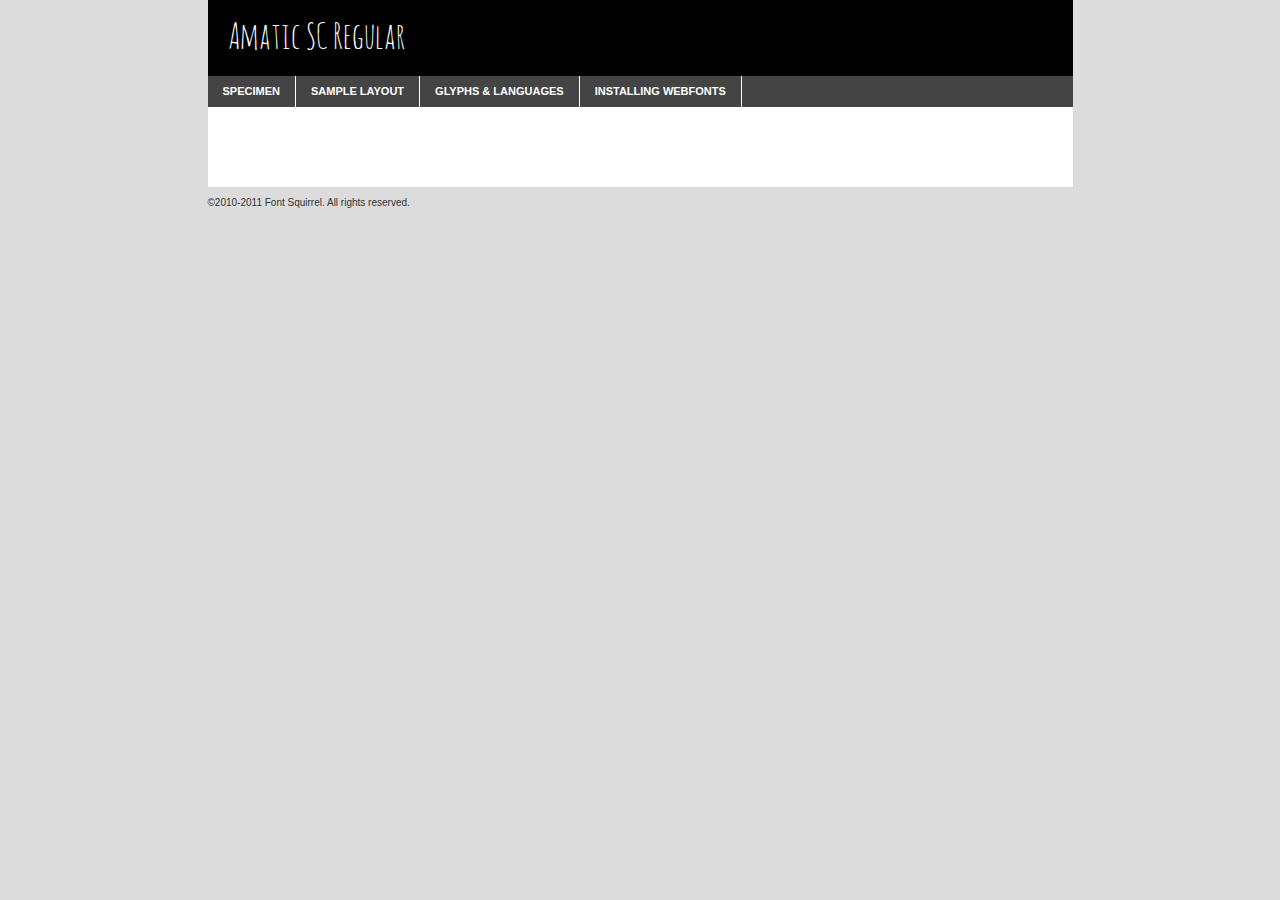
<file: fonts/amaticsc-regular-demo.html>
<!DOCTYPE html PUBLIC "-//W3C//DTD XHTML 1.0 Transitional//EN"
	"http://www.w3.org/TR/xhtml1/DTD/xhtml1-transitional.dtd">

<html xmlns="http://www.w3.org/1999/xhtml" xml:lang="en" lang="en">
<head>
	<meta http-equiv="Content-Type" content="text/html; charset=utf-8" />
	<script src="http://ajax.googleapis.com/ajax/libs/jquery/1.7.2/jquery.min.js" type="text/javascript" charset="utf-8"></script>
	<script src="specimen_files/easytabs.js" type="text/javascript" charset="utf-8"></script>
	<link rel="stylesheet" href="specimen_files/specimen_stylesheet.css" type="text/css" charset="utf-8" />
	<link rel="stylesheet" href="stylesheet.css" type="text/css" charset="utf-8" />

	<style type="text/css">
					body{
				font-family: 'amatic_scregular';
							}
		</style>

	<title>Amatic SC Regular Specimen</title>
	
	
	<script type="text/javascript" charset="utf-8">
		$(document).ready(function() {
			$('#container').easyTabs({defaultContent:1});
		});
	</script>
</head>

<body>
<div id="container">
	<div id="header">
		Amatic SC Regular	</div>
	<ul class="tabs">
		<li><a href="#specimen">Specimen</a></li>
		<li><a href="#layout">Sample Layout</a></li>
				<li><a href="#glyphs">Glyphs &amp; Languages</a></li>
		<li><a href="#installing">Installing Webfonts</a></li>
		
	</ul>
	
	<div id="main_content">

		
			<div id="specimen">
		
				<div class="section">
					<div class="grid12 firstcol">
						<div class="huge">AaBb</div>
					</div>
				</div>
		
				<div class="section">
					<div class="glyph_range">A&#x200B;B&#x200b;C&#x200b;D&#x200b;E&#x200b;F&#x200b;G&#x200b;H&#x200b;I&#x200b;J&#x200b;K&#x200b;L&#x200b;M&#x200b;N&#x200b;O&#x200b;P&#x200b;Q&#x200b;R&#x200b;S&#x200b;T&#x200b;U&#x200b;V&#x200b;W&#x200b;X&#x200b;Y&#x200b;Z&#x200b;a&#x200b;b&#x200b;c&#x200b;d&#x200b;e&#x200b;f&#x200b;g&#x200b;h&#x200b;i&#x200b;j&#x200b;k&#x200b;l&#x200b;m&#x200b;n&#x200b;o&#x200b;p&#x200b;q&#x200b;r&#x200b;s&#x200b;t&#x200b;u&#x200b;v&#x200b;w&#x200b;x&#x200b;y&#x200b;z&#x200b;1&#x200b;2&#x200b;3&#x200b;4&#x200b;5&#x200b;6&#x200b;7&#x200b;8&#x200b;9&#x200b;0&#x200b;&amp;&#x200b;.&#x200b;,&#x200b;?&#x200b;!&#x200b;&#64;&#x200b;(&#x200b;)&#x200b;#&#x200b;$&#x200b;%&#x200b;*&#x200b;+&#x200b;-&#x200b;=&#x200b;:&#x200b;;</div>
				</div>
				<div class="section">
					<div class="grid12 firstcol">
						<table class="sample_table">
							<tr><td>10</td><td class="size10">abcdefghijklmnopqrstuvwxyzABCDEFGHIJKLMNOPQRSTUVWXYZ0123456789abcdefghijklmnopqrstuvwxyzABCDEFGHIJKLMNOPQRSTUVWXYZ0123456789abcdefghijklmnopqrstuvwxyzABCDEFGHIJKLMNOPQRSTUVWXYZ</td></tr>
							<tr><td>11</td><td class="size11">abcdefghijklmnopqrstuvwxyzABCDEFGHIJKLMNOPQRSTUVWXYZ0123456789abcdefghijklmnopqrstuvwxyzABCDEFGHIJKLMNOPQRSTUVWXYZ0123456789abcdefghijklmnopqrstuvwxyzABCDEFGHIJKLMNOPQRSTUVWXYZ</td></tr>
							<tr><td>12</td><td class="size12">abcdefghijklmnopqrstuvwxyzABCDEFGHIJKLMNOPQRSTUVWXYZ0123456789abcdefghijklmnopqrstuvwxyzABCDEFGHIJKLMNOPQRSTUVWXYZ0123456789abcdefghijklmnopqrstuvwxyzABCDEFGHIJKLMNOPQRSTUVWXYZ</td></tr>
							<tr><td>13</td><td class="size13">abcdefghijklmnopqrstuvwxyzABCDEFGHIJKLMNOPQRSTUVWXYZ0123456789abcdefghijklmnopqrstuvwxyzABCDEFGHIJKLMNOPQRSTUVWXYZ0123456789abcdefghijklmnopqrstuvwxyzABCDEFGHIJKLMNOPQRSTUVWXYZ</td></tr>
							<tr><td>14</td><td class="size14">abcdefghijklmnopqrstuvwxyzABCDEFGHIJKLMNOPQRSTUVWXYZ0123456789abcdefghijklmnopqrstuvwxyzABCDEFGHIJKLMNOPQRSTUVWXYZ0123456789abcdefghijklmnopqrstuvwxyzABCDEFGHIJKLMNOPQRSTUVWXYZ</td></tr>
							<tr><td>16</td><td class="size16">abcdefghijklmnopqrstuvwxyzABCDEFGHIJKLMNOPQRSTUVWXYZ0123456789abcdefghijklmnopqrstuvwxyzABCDEFGHIJKLMNOPQRSTUVWXYZ</td></tr>
							<tr><td>18</td><td class="size18">abcdefghijklmnopqrstuvwxyzABCDEFGHIJKLMNOPQRSTUVWXYZ0123456789abcdefghijklmnopqrstuvwxyzABCDEFGHIJKLMNOPQRSTUVWXYZ</td></tr>
							<tr><td>20</td><td class="size20">abcdefghijklmnopqrstuvwxyzABCDEFGHIJKLMNOPQRSTUVWXYZ0123456789abcdefghijklmnopqrstuvwxyzABCDEFGHIJKLMNOPQRSTUVWXYZ</td></tr>
							<tr><td>24</td><td class="size24">abcdefghijklmnopqrstuvwxyzABCDEFGHIJKLMNOPQRSTUVWXYZ0123456789abcdefghijklmnopqrstuvwxyzABCDEFGHIJKLMNOPQRSTUVWXYZ</td></tr>
							<tr><td>30</td><td class="size30">abcdefghijklmnopqrstuvwxyzABCDEFGHIJKLMNOPQRSTUVWXYZ0123456789abcdefghijklmnopqrstuvwxyzABCDEFGHIJKLMNOPQRSTUVWXYZ</td></tr>
							<tr><td>36</td><td class="size36">abcdefghijklmnopqrstuvwxyzABCDEFGHIJKLMNOPQRSTUVWXYZ0123456789abcdefghijklmnopqrstuvwxyzABCDEFGHIJKLMNOPQRSTUVWXYZ</td></tr>
							<tr><td>48</td><td class="size48">abcdefghijklmnopqrstuvwxyzABCDEFGHIJKLMNOPQRSTUVWXYZ0123456789abcdefghijklmnopqrstuvwxyzABCDEFGHIJKLMNOPQRSTUVWXYZ</td></tr>
							<tr><td>60</td><td class="size60">abcdefghijklmnopqrstuvwxyzABCDEFGHIJKLMNOPQRSTUVWXYZ0123456789abcdefghijklmnopqrstuvwxyzABCDEFGHIJKLMNOPQRSTUVWXYZ</td></tr>
							<tr><td>72</td><td class="size72">abcdefghijklmnopqrstuvwxyzABCDEFGHIJKLMNOPQRSTUVWXYZ0123456789abcdefghijklmnopqrstuvwxyzABCDEFGHIJKLMNOPQRSTUVWXYZ</td></tr>
							<tr><td>90</td><td class="size90">abcdefghijklmnopqrstuvwxyzABCDEFGHIJKLMNOPQRSTUVWXYZ0123456789abcdefghijklmnopqrstuvwxyzABCDEFGHIJKLMNOPQRSTUVWXYZ</td></tr>
						</table>
				
					</div>
			
				</div>
		
		
		
								<div class="section" id="bodycomparison">


										<div id="xheight">
				<div class="fontbody">&#x25FC;&#x25FC;&#x25FC;&#x25FC;&#x25FC;&#x25FC;&#x25FC;&#x25FC;&#x25FC;&#x25FC;&#x25FC;&#x25FC;&#x25FC;&#x25FC;&#x25FC;&#x25FC;&#x25FC;&#x25FC;&#x25FC;&#x25FC;&#x25FC;&#x25FC;&#x25FC;&#x25FC;&#x25FC;&#x25FC;&#x25FC;&#x25FC;&#x25FC;&#x25FC;&#x25FC;&#x25FC;&#x25FC;&#x25FC;&#x25FC;&#x25FC;&#x25FC;&#x25FC;&#x25FC;&#x25FC;&#x25FC;&#x25FC;&#x25FC;&#x25FC;&#x25FC;&#x25FC;&#x25FC;&#x25FC;&#x25FC;&#x25FC;&#x25FC;&#x25FC;&#x25FC;&#x25FC;&#x25FC;&#x25FC;&#x25FC;&#x25FC;&#x25FC;&#x25FC;&#x25FC;&#x25FC;&#x25FC;&#x25FC;&#x25FC;&#x25FC;&#x25FC;&#x25FC;&#x25FC;&#x25FC;&#x25FC;&#x25FC;&#x25FC;&#x25FC;&#x25FC;&#x25FC;&#x25FC;&#x25FC;&#x25FC;&#x25FC;&#x25FC;&#x25FC;&#x25FC;&#x25FC;&#x25FC;&#x25FC;&#x25FC;&#x25FC;&#x25FC;&#x25FC;&#x25FC;&#x25FC;&#x25FC;&#x25FC;&#x25FC;&#x25FC;&#x25FC;&#x25FC;&#x25FC;body</div><div class="arialbody">body</div><div class="verdanabody">body</div><div class="georgiabody">body</div></div>
										<div class="fontbody" style="z-index:1">
											body<span>Amatic SC Regular</span>
										</div>
										<div class="arialbody" style="z-index:1">
											body<span>Arial</span>
										</div>
										<div class="verdanabody" style="z-index:1">
											body<span>Verdana</span>
										</div>
										<div class="georgiabody" style="z-index:1">
											body<span>Georgia</span>
										</div>



								</div>
		
		
				<div class="section psample psample_row1" id="">
					
					<div class="grid2 firstcol">
						<p class="size10"><span>10.</span>Aenean lacinia bibendum nulla sed consectetur. Fusce dapibus, tellus ac cursus commodo, tortor mauris condimentum nibh, ut fermentum massa justo sit amet risus. Nullam id dolor id nibh ultricies vehicula ut id elit. Cum sociis natoque penatibus et magnis dis parturient montes, nascetur ridiculus mus. Nulla vitae elit libero, a pharetra augue.</p>
			
					</div>
					<div class="grid3">
						<p class="size11"><span>11.</span>Aenean lacinia bibendum nulla sed consectetur. Fusce dapibus, tellus ac cursus commodo, tortor mauris condimentum nibh, ut fermentum massa justo sit amet risus. Nullam id dolor id nibh ultricies vehicula ut id elit. Cum sociis natoque penatibus et magnis dis parturient montes, nascetur ridiculus mus. Nulla vitae elit libero, a pharetra augue.</p>
			
					</div>
					<div class="grid3">
						<p class="size12"><span>12.</span>Aenean lacinia bibendum nulla sed consectetur. Fusce dapibus, tellus ac cursus commodo, tortor mauris condimentum nibh, ut fermentum massa justo sit amet risus. Nullam id dolor id nibh ultricies vehicula ut id elit. Cum sociis natoque penatibus et magnis dis parturient montes, nascetur ridiculus mus. Nulla vitae elit libero, a pharetra augue.</p>
			
					</div>
					<div class="grid4">
						<p class="size13"><span>13.</span>Aenean lacinia bibendum nulla sed consectetur. Fusce dapibus, tellus ac cursus commodo, tortor mauris condimentum nibh, ut fermentum massa justo sit amet risus. Nullam id dolor id nibh ultricies vehicula ut id elit. Cum sociis natoque penatibus et magnis dis parturient montes, nascetur ridiculus mus. Nulla vitae elit libero, a pharetra augue.</p>
			
					</div>
					<div class="white_blend"></div>
					
				</div>
				<div class="section psample psample_row2" id="">
					<div class="grid3 firstcol">
						<p class="size14"><span>14.</span>Aenean lacinia bibendum nulla sed consectetur. Fusce dapibus, tellus ac cursus commodo, tortor mauris condimentum nibh, ut fermentum massa justo sit amet risus. Nullam id dolor id nibh ultricies vehicula ut id elit. Cum sociis natoque penatibus et magnis dis parturient montes, nascetur ridiculus mus. Nulla vitae elit libero, a pharetra augue.</p>
			
					</div>
					<div class="grid4">
						<p class="size16"><span>16.</span>Aenean lacinia bibendum nulla sed consectetur. Fusce dapibus, tellus ac cursus commodo, tortor mauris condimentum nibh, ut fermentum massa justo sit amet risus. Nullam id dolor id nibh ultricies vehicula ut id elit. Cum sociis natoque penatibus et magnis dis parturient montes, nascetur ridiculus mus. Nulla vitae elit libero, a pharetra augue.</p>
			
					</div>
					<div class="grid5">
						<p class="size18"><span>18.</span>Aenean lacinia bibendum nulla sed consectetur. Fusce dapibus, tellus ac cursus commodo, tortor mauris condimentum nibh, ut fermentum massa justo sit amet risus. Nullam id dolor id nibh ultricies vehicula ut id elit. Cum sociis natoque penatibus et magnis dis parturient montes, nascetur ridiculus mus. Nulla vitae elit libero, a pharetra augue.</p>
			
					</div>

					<div class="white_blend"></div>

				</div>
				
				<div class="section psample psample_row3" id="">
					<div class="grid5 firstcol">
						<p class="size20"><span>20.</span>Aenean lacinia bibendum nulla sed consectetur. Fusce dapibus, tellus ac cursus commodo, tortor mauris condimentum nibh, ut fermentum massa justo sit amet risus. Nullam id dolor id nibh ultricies vehicula ut id elit. Cum sociis natoque penatibus et magnis dis parturient montes, nascetur ridiculus mus. Nulla vitae elit libero, a pharetra augue.</p>
					</div>
					<div class="grid7">
						<p class="size24"><span>24.</span>Aenean lacinia bibendum nulla sed consectetur. Fusce dapibus, tellus ac cursus commodo, tortor mauris condimentum nibh, ut fermentum massa justo sit amet risus. Nullam id dolor id nibh ultricies vehicula ut id elit. Cum sociis natoque penatibus et magnis dis parturient montes, nascetur ridiculus mus. Nulla vitae elit libero, a pharetra augue.</p>
					</div>
					
					<div class="white_blend"></div>
					
				</div>
				
				<div class="section psample psample_row4" id="">
					<div class="grid12 firstcol">
						<p class="size30"><span>30.</span>Aenean lacinia bibendum nulla sed consectetur. Fusce dapibus, tellus ac cursus commodo, tortor mauris condimentum nibh, ut fermentum massa justo sit amet risus. Nullam id dolor id nibh ultricies vehicula ut id elit. Cum sociis natoque penatibus et magnis dis parturient montes, nascetur ridiculus mus. Nulla vitae elit libero, a pharetra augue.</p>
					</div>
					<div class="white_blend"></div>
					
				</div>
				
				
				
				<div class="section psample psample_row1 fullreverse">
					<div class="grid2 firstcol">
						<p class="size10"><span>10.</span>Aenean lacinia bibendum nulla sed consectetur. Fusce dapibus, tellus ac cursus commodo, tortor mauris condimentum nibh, ut fermentum massa justo sit amet risus. Nullam id dolor id nibh ultricies vehicula ut id elit. Cum sociis natoque penatibus et magnis dis parturient montes, nascetur ridiculus mus. Nulla vitae elit libero, a pharetra augue.</p>
			
					</div>
					<div class="grid3">
						<p class="size11"><span>11.</span>Aenean lacinia bibendum nulla sed consectetur. Fusce dapibus, tellus ac cursus commodo, tortor mauris condimentum nibh, ut fermentum massa justo sit amet risus. Nullam id dolor id nibh ultricies vehicula ut id elit. Cum sociis natoque penatibus et magnis dis parturient montes, nascetur ridiculus mus. Nulla vitae elit libero, a pharetra augue.</p>
			
					</div>
					<div class="grid3">
						<p class="size12"><span>12.</span>Aenean lacinia bibendum nulla sed consectetur. Fusce dapibus, tellus ac cursus commodo, tortor mauris condimentum nibh, ut fermentum massa justo sit amet risus. Nullam id dolor id nibh ultricies vehicula ut id elit. Cum sociis natoque penatibus et magnis dis parturient montes, nascetur ridiculus mus. Nulla vitae elit libero, a pharetra augue.</p>
			
					</div>
					<div class="grid4">
						<p class="size13"><span>13.</span>Aenean lacinia bibendum nulla sed consectetur. Fusce dapibus, tellus ac cursus commodo, tortor mauris condimentum nibh, ut fermentum massa justo sit amet risus. Nullam id dolor id nibh ultricies vehicula ut id elit. Cum sociis natoque penatibus et magnis dis parturient montes, nascetur ridiculus mus. Nulla vitae elit libero, a pharetra augue.</p>
			
					</div>
					<div class="black_blend"></div>
					
				</div>
				
				<div class="section psample psample_row2 fullreverse">
					<div class="grid3 firstcol">
						<p class="size14"><span>14.</span>Aenean lacinia bibendum nulla sed consectetur. Fusce dapibus, tellus ac cursus commodo, tortor mauris condimentum nibh, ut fermentum massa justo sit amet risus. Nullam id dolor id nibh ultricies vehicula ut id elit. Cum sociis natoque penatibus et magnis dis parturient montes, nascetur ridiculus mus. Nulla vitae elit libero, a pharetra augue.</p>
			
					</div>
					<div class="grid4">
						<p class="size16"><span>16.</span>Aenean lacinia bibendum nulla sed consectetur. Fusce dapibus, tellus ac cursus commodo, tortor mauris condimentum nibh, ut fermentum massa justo sit amet risus. Nullam id dolor id nibh ultricies vehicula ut id elit. Cum sociis natoque penatibus et magnis dis parturient montes, nascetur ridiculus mus. Nulla vitae elit libero, a pharetra augue.</p>
			
					</div>
					<div class="grid5">
						<p class="size18"><span>18.</span>Aenean lacinia bibendum nulla sed consectetur. Fusce dapibus, tellus ac cursus commodo, tortor mauris condimentum nibh, ut fermentum massa justo sit amet risus. Nullam id dolor id nibh ultricies vehicula ut id elit. Cum sociis natoque penatibus et magnis dis parturient montes, nascetur ridiculus mus. Nulla vitae elit libero, a pharetra augue.</p>
			
					</div>
					<div class="black_blend"></div>

				</div>
				
				<div class="section psample fullreverse psample_row3" id="">
					<div class="grid5 firstcol">
						<p class="size20"><span>20.</span>Aenean lacinia bibendum nulla sed consectetur. Fusce dapibus, tellus ac cursus commodo, tortor mauris condimentum nibh, ut fermentum massa justo sit amet risus. Nullam id dolor id nibh ultricies vehicula ut id elit. Cum sociis natoque penatibus et magnis dis parturient montes, nascetur ridiculus mus. Nulla vitae elit libero, a pharetra augue.</p>
					</div>
					<div class="grid7">
						<p class="size24"><span>24.</span>Aenean lacinia bibendum nulla sed consectetur. Fusce dapibus, tellus ac cursus commodo, tortor mauris condimentum nibh, ut fermentum massa justo sit amet risus. Nullam id dolor id nibh ultricies vehicula ut id elit. Cum sociis natoque penatibus et magnis dis parturient montes, nascetur ridiculus mus. Nulla vitae elit libero, a pharetra augue.</p>
					</div>
					
					<div class="black_blend"></div>
					
				</div>
				
				<div class="section psample fullreverse psample_row4" id="" style="border-bottom: 20px #000 solid;">
					<div class="grid12 firstcol">
						<p class="size30"><span>30.</span>Aenean lacinia bibendum nulla sed consectetur. Fusce dapibus, tellus ac cursus commodo, tortor mauris condimentum nibh, ut fermentum massa justo sit amet risus. Nullam id dolor id nibh ultricies vehicula ut id elit. Cum sociis natoque penatibus et magnis dis parturient montes, nascetur ridiculus mus. Nulla vitae elit libero, a pharetra augue.</p>
					</div>
					<div class="black_blend"></div>
					
				</div>
				
				
				
				
			</div>
			
			<div id="layout">
				
				<div class="section">
					
					<div class="grid12 firstcol">
						<h1>Lorem Ipsum Dolor</h1>
						<h2>Etiam porta sem malesuada magna mollis euismod</h2>
						
						<p class="byline">By <a href="#link">Aenean Lacinia</a></p>
					</div>
				</div>
				<div class="section">
					<div class="grid8 firstcol">
						<p class="large">Donec sed odio dui. Morbi leo risus, porta ac consectetur ac, vestibulum at eros. Fusce dapibus, tellus ac cursus commodo, tortor mauris condimentum nibh, ut fermentum massa justo sit amet risus. </p>

						
						<h3>Pellentesque ornare sem</h3>

						<p>Maecenas sed diam eget risus varius blandit sit amet non magna. Maecenas faucibus mollis interdum. Donec ullamcorper nulla non metus auctor fringilla. Nullam id dolor id nibh ultricies vehicula ut id elit. Nullam id dolor id nibh ultricies vehicula ut id elit. </p>

						<p>Aenean eu leo quam. Pellentesque ornare sem lacinia quam venenatis vestibulum. Lorem ipsum dolor sit amet, consectetur adipiscing elit. Cum sociis natoque penatibus et magnis dis parturient montes, nascetur ridiculus mus. </p>

						<p>Nulla vitae elit libero, a pharetra augue. Praesent commodo cursus magna, vel scelerisque nisl consectetur et. Aenean lacinia bibendum nulla sed consectetur. </p>

						<p>Nullam quis risus eget urna mollis ornare vel eu leo. Nullam quis risus eget urna mollis ornare vel eu leo. Maecenas sed diam eget risus varius blandit sit amet non magna. Donec ullamcorper nulla non metus auctor fringilla. </p>

						<h3>Cras mattis consectetur</h3>

						<p>Aenean eu leo quam. Pellentesque ornare sem lacinia quam venenatis vestibulum. Aenean lacinia bibendum nulla sed consectetur. Integer posuere erat a ante venenatis dapibus posuere velit aliquet. Cras mattis consectetur purus sit amet fermentum. </p>

						<p>Nullam id dolor id nibh ultricies vehicula ut id elit. Nullam quis risus eget urna mollis ornare vel eu leo. Cras mattis consectetur purus sit amet fermentum.</p>
					</div>
					
					<div class="grid4 sidebar">
						
						<div class="box reverse">
							<p class="last">Nullam quis risus eget urna mollis ornare vel eu leo. Donec ullamcorper nulla non metus auctor fringilla. Cras mattis consectetur purus sit amet fermentum. Sed posuere consectetur est at lobortis. Lorem ipsum dolor sit amet, consectetur adipiscing elit. </p>
						</div>
						
						<p class="caption">Maecenas sed diam eget risus varius.</p>

						<p>Vestibulum id ligula porta felis euismod semper. Integer posuere erat a ante venenatis dapibus posuere velit aliquet. Vestibulum id ligula porta felis euismod semper. Sed posuere consectetur est at lobortis. Maecenas sed diam eget risus varius blandit sit amet non magna. Fusce dapibus, tellus ac cursus commodo, tortor mauris condimentum nibh, ut fermentum massa justo sit amet risus. </p>

					

						<p>Duis mollis, est non commodo luctus, nisi erat porttitor ligula, eget lacinia odio sem nec elit. Aenean lacinia bibendum nulla sed consectetur. Vivamus sagittis lacus vel augue laoreet rutrum faucibus dolor auctor. Aenean lacinia bibendum nulla sed consectetur. Nullam quis risus eget urna mollis ornare vel eu leo. </p>

						<p>Praesent commodo cursus magna, vel scelerisque nisl consectetur et. Donec ullamcorper nulla non metus auctor fringilla. Maecenas faucibus mollis interdum. Fusce dapibus, tellus ac cursus commodo, tortor mauris condimentum nibh, ut fermentum massa justo sit amet risus. </p>

					</div>
				</div>
				
			</div>


			



		<div id="glyphs">
			<div class="section">
				<div class="grid12 firstcol">
			
				<h1>Language Support</h1>
				<p>The subset of Amatic SC Regular in this kit supports the following languages:<br />
			
					Albanian, Basque, Breton, Chamorro, Danish, Dutch, English, Faroese, Finnish, French, Frisian, Galician, German, Icelandic, Italian, Malagasy, Norwegian, Portuguese, Spanish, Swedish				</p>
				<h1>Glyph Chart</h1>
				<p>The subset of Amatic SC Regular in this kit includes all the glyphs listed below. Unicode entities are included above each glyph to help you insert individual characters into your layout.</p>
				<div id="glyph_chart">
			
																														 <div><p>&amp;#13;</p>&#13;</div>
																				 <div><p>&amp;#32;</p>&#32;</div>
																				 <div><p>&amp;#33;</p>&#33;</div>
																				 <div><p>&amp;#34;</p>&#34;</div>
																				 <div><p>&amp;#35;</p>&#35;</div>
																				 <div><p>&amp;#36;</p>&#36;</div>
																				 <div><p>&amp;#37;</p>&#37;</div>
																				 <div><p>&amp;#38;</p>&#38;</div>
																				 <div><p>&amp;#39;</p>&#39;</div>
																				 <div><p>&amp;#40;</p>&#40;</div>
																				 <div><p>&amp;#41;</p>&#41;</div>
																				 <div><p>&amp;#42;</p>&#42;</div>
																				 <div><p>&amp;#43;</p>&#43;</div>
																				 <div><p>&amp;#44;</p>&#44;</div>
																				 <div><p>&amp;#45;</p>&#45;</div>
																				 <div><p>&amp;#46;</p>&#46;</div>
																				 <div><p>&amp;#47;</p>&#47;</div>
																				 <div><p>&amp;#48;</p>&#48;</div>
																				 <div><p>&amp;#49;</p>&#49;</div>
																				 <div><p>&amp;#50;</p>&#50;</div>
																				 <div><p>&amp;#51;</p>&#51;</div>
																				 <div><p>&amp;#52;</p>&#52;</div>
																				 <div><p>&amp;#53;</p>&#53;</div>
																				 <div><p>&amp;#54;</p>&#54;</div>
																				 <div><p>&amp;#55;</p>&#55;</div>
																				 <div><p>&amp;#56;</p>&#56;</div>
																				 <div><p>&amp;#57;</p>&#57;</div>
																				 <div><p>&amp;#58;</p>&#58;</div>
																				 <div><p>&amp;#59;</p>&#59;</div>
																				 <div><p>&amp;#60;</p>&#60;</div>
																				 <div><p>&amp;#61;</p>&#61;</div>
																				 <div><p>&amp;#62;</p>&#62;</div>
																				 <div><p>&amp;#63;</p>&#63;</div>
																				 <div><p>&amp;#64;</p>&#64;</div>
																				 <div><p>&amp;#65;</p>&#65;</div>
																				 <div><p>&amp;#66;</p>&#66;</div>
																				 <div><p>&amp;#67;</p>&#67;</div>
																				 <div><p>&amp;#68;</p>&#68;</div>
																				 <div><p>&amp;#69;</p>&#69;</div>
																				 <div><p>&amp;#70;</p>&#70;</div>
																				 <div><p>&amp;#71;</p>&#71;</div>
																				 <div><p>&amp;#72;</p>&#72;</div>
																				 <div><p>&amp;#73;</p>&#73;</div>
																				 <div><p>&amp;#74;</p>&#74;</div>
																				 <div><p>&amp;#75;</p>&#75;</div>
																				 <div><p>&amp;#76;</p>&#76;</div>
																				 <div><p>&amp;#77;</p>&#77;</div>
																				 <div><p>&amp;#78;</p>&#78;</div>
																				 <div><p>&amp;#79;</p>&#79;</div>
																				 <div><p>&amp;#80;</p>&#80;</div>
																				 <div><p>&amp;#81;</p>&#81;</div>
																				 <div><p>&amp;#82;</p>&#82;</div>
																				 <div><p>&amp;#83;</p>&#83;</div>
																				 <div><p>&amp;#84;</p>&#84;</div>
																				 <div><p>&amp;#85;</p>&#85;</div>
																				 <div><p>&amp;#86;</p>&#86;</div>
																				 <div><p>&amp;#87;</p>&#87;</div>
																				 <div><p>&amp;#88;</p>&#88;</div>
																				 <div><p>&amp;#89;</p>&#89;</div>
																				 <div><p>&amp;#90;</p>&#90;</div>
																				 <div><p>&amp;#91;</p>&#91;</div>
																				 <div><p>&amp;#92;</p>&#92;</div>
																				 <div><p>&amp;#93;</p>&#93;</div>
																				 <div><p>&amp;#94;</p>&#94;</div>
																				 <div><p>&amp;#95;</p>&#95;</div>
																				 <div><p>&amp;#96;</p>&#96;</div>
																				 <div><p>&amp;#97;</p>&#97;</div>
																				 <div><p>&amp;#98;</p>&#98;</div>
																				 <div><p>&amp;#99;</p>&#99;</div>
																				 <div><p>&amp;#100;</p>&#100;</div>
																				 <div><p>&amp;#101;</p>&#101;</div>
																				 <div><p>&amp;#102;</p>&#102;</div>
																				 <div><p>&amp;#103;</p>&#103;</div>
																				 <div><p>&amp;#104;</p>&#104;</div>
																				 <div><p>&amp;#105;</p>&#105;</div>
																				 <div><p>&amp;#106;</p>&#106;</div>
																				 <div><p>&amp;#107;</p>&#107;</div>
																				 <div><p>&amp;#108;</p>&#108;</div>
																				 <div><p>&amp;#109;</p>&#109;</div>
																				 <div><p>&amp;#110;</p>&#110;</div>
																				 <div><p>&amp;#111;</p>&#111;</div>
																				 <div><p>&amp;#112;</p>&#112;</div>
																				 <div><p>&amp;#113;</p>&#113;</div>
																				 <div><p>&amp;#114;</p>&#114;</div>
																				 <div><p>&amp;#115;</p>&#115;</div>
																				 <div><p>&amp;#116;</p>&#116;</div>
																				 <div><p>&amp;#117;</p>&#117;</div>
																				 <div><p>&amp;#118;</p>&#118;</div>
																				 <div><p>&amp;#119;</p>&#119;</div>
																				 <div><p>&amp;#120;</p>&#120;</div>
																				 <div><p>&amp;#121;</p>&#121;</div>
																				 <div><p>&amp;#122;</p>&#122;</div>
																				 <div><p>&amp;#123;</p>&#123;</div>
																				 <div><p>&amp;#124;</p>&#124;</div>
																				 <div><p>&amp;#125;</p>&#125;</div>
																				 <div><p>&amp;#126;</p>&#126;</div>
																				 <div><p>&amp;#160;</p>&#160;</div>
																				 <div><p>&amp;#161;</p>&#161;</div>
																				 <div><p>&amp;#162;</p>&#162;</div>
																				 <div><p>&amp;#163;</p>&#163;</div>
																				 <div><p>&amp;#164;</p>&#164;</div>
																				 <div><p>&amp;#165;</p>&#165;</div>
																				 <div><p>&amp;#166;</p>&#166;</div>
																				 <div><p>&amp;#167;</p>&#167;</div>
																				 <div><p>&amp;#168;</p>&#168;</div>
																				 <div><p>&amp;#169;</p>&#169;</div>
																				 <div><p>&amp;#170;</p>&#170;</div>
																				 <div><p>&amp;#171;</p>&#171;</div>
																				 <div><p>&amp;#172;</p>&#172;</div>
																				 <div><p>&amp;#173;</p>&#173;</div>
																				 <div><p>&amp;#174;</p>&#174;</div>
																				 <div><p>&amp;#175;</p>&#175;</div>
																				 <div><p>&amp;#176;</p>&#176;</div>
																				 <div><p>&amp;#177;</p>&#177;</div>
																				 <div><p>&amp;#178;</p>&#178;</div>
																				 <div><p>&amp;#179;</p>&#179;</div>
																				 <div><p>&amp;#180;</p>&#180;</div>
																				 <div><p>&amp;#181;</p>&#181;</div>
																				 <div><p>&amp;#182;</p>&#182;</div>
																				 <div><p>&amp;#183;</p>&#183;</div>
																				 <div><p>&amp;#184;</p>&#184;</div>
																				 <div><p>&amp;#185;</p>&#185;</div>
																				 <div><p>&amp;#186;</p>&#186;</div>
																				 <div><p>&amp;#187;</p>&#187;</div>
																				 <div><p>&amp;#188;</p>&#188;</div>
																				 <div><p>&amp;#189;</p>&#189;</div>
																				 <div><p>&amp;#190;</p>&#190;</div>
																				 <div><p>&amp;#191;</p>&#191;</div>
																				 <div><p>&amp;#192;</p>&#192;</div>
																				 <div><p>&amp;#193;</p>&#193;</div>
																				 <div><p>&amp;#194;</p>&#194;</div>
																				 <div><p>&amp;#195;</p>&#195;</div>
																				 <div><p>&amp;#196;</p>&#196;</div>
																				 <div><p>&amp;#197;</p>&#197;</div>
																				 <div><p>&amp;#198;</p>&#198;</div>
																				 <div><p>&amp;#199;</p>&#199;</div>
																				 <div><p>&amp;#200;</p>&#200;</div>
																				 <div><p>&amp;#201;</p>&#201;</div>
																				 <div><p>&amp;#202;</p>&#202;</div>
																				 <div><p>&amp;#203;</p>&#203;</div>
																				 <div><p>&amp;#204;</p>&#204;</div>
																				 <div><p>&amp;#205;</p>&#205;</div>
																				 <div><p>&amp;#206;</p>&#206;</div>
																				 <div><p>&amp;#207;</p>&#207;</div>
																				 <div><p>&amp;#208;</p>&#208;</div>
																				 <div><p>&amp;#209;</p>&#209;</div>
																				 <div><p>&amp;#210;</p>&#210;</div>
																				 <div><p>&amp;#211;</p>&#211;</div>
																				 <div><p>&amp;#212;</p>&#212;</div>
																				 <div><p>&amp;#213;</p>&#213;</div>
																				 <div><p>&amp;#214;</p>&#214;</div>
																				 <div><p>&amp;#215;</p>&#215;</div>
																				 <div><p>&amp;#216;</p>&#216;</div>
																				 <div><p>&amp;#217;</p>&#217;</div>
																				 <div><p>&amp;#218;</p>&#218;</div>
																				 <div><p>&amp;#219;</p>&#219;</div>
																				 <div><p>&amp;#220;</p>&#220;</div>
																				 <div><p>&amp;#221;</p>&#221;</div>
																				 <div><p>&amp;#222;</p>&#222;</div>
																				 <div><p>&amp;#223;</p>&#223;</div>
																				 <div><p>&amp;#224;</p>&#224;</div>
																				 <div><p>&amp;#225;</p>&#225;</div>
																				 <div><p>&amp;#226;</p>&#226;</div>
																				 <div><p>&amp;#227;</p>&#227;</div>
																				 <div><p>&amp;#228;</p>&#228;</div>
																				 <div><p>&amp;#229;</p>&#229;</div>
																				 <div><p>&amp;#230;</p>&#230;</div>
																				 <div><p>&amp;#231;</p>&#231;</div>
																				 <div><p>&amp;#232;</p>&#232;</div>
																				 <div><p>&amp;#233;</p>&#233;</div>
																				 <div><p>&amp;#234;</p>&#234;</div>
																				 <div><p>&amp;#235;</p>&#235;</div>
																				 <div><p>&amp;#236;</p>&#236;</div>
																				 <div><p>&amp;#237;</p>&#237;</div>
																				 <div><p>&amp;#238;</p>&#238;</div>
																				 <div><p>&amp;#239;</p>&#239;</div>
																				 <div><p>&amp;#240;</p>&#240;</div>
																				 <div><p>&amp;#241;</p>&#241;</div>
																				 <div><p>&amp;#242;</p>&#242;</div>
																				 <div><p>&amp;#243;</p>&#243;</div>
																				 <div><p>&amp;#244;</p>&#244;</div>
																				 <div><p>&amp;#245;</p>&#245;</div>
																				 <div><p>&amp;#246;</p>&#246;</div>
																				 <div><p>&amp;#247;</p>&#247;</div>
																				 <div><p>&amp;#248;</p>&#248;</div>
																				 <div><p>&amp;#249;</p>&#249;</div>
																				 <div><p>&amp;#250;</p>&#250;</div>
																				 <div><p>&amp;#251;</p>&#251;</div>
																				 <div><p>&amp;#252;</p>&#252;</div>
																				 <div><p>&amp;#253;</p>&#253;</div>
																				 <div><p>&amp;#254;</p>&#254;</div>
																				 <div><p>&amp;#255;</p>&#255;</div>
																				 <div><p>&amp;#338;</p>&#338;</div>
																				 <div><p>&amp;#339;</p>&#339;</div>
																				 <div><p>&amp;#376;</p>&#376;</div>
																				 <div><p>&amp;#710;</p>&#710;</div>
																				 <div><p>&amp;#732;</p>&#732;</div>
																				 <div><p>&amp;#8192;</p>&#8192;</div>
																				 <div><p>&amp;#8193;</p>&#8193;</div>
																				 <div><p>&amp;#8194;</p>&#8194;</div>
																				 <div><p>&amp;#8195;</p>&#8195;</div>
																				 <div><p>&amp;#8196;</p>&#8196;</div>
																				 <div><p>&amp;#8197;</p>&#8197;</div>
																				 <div><p>&amp;#8198;</p>&#8198;</div>
																				 <div><p>&amp;#8199;</p>&#8199;</div>
																				 <div><p>&amp;#8200;</p>&#8200;</div>
																				 <div><p>&amp;#8201;</p>&#8201;</div>
																				 <div><p>&amp;#8202;</p>&#8202;</div>
																				 <div><p>&amp;#8208;</p>&#8208;</div>
																				 <div><p>&amp;#8209;</p>&#8209;</div>
																				 <div><p>&amp;#8210;</p>&#8210;</div>
																				 <div><p>&amp;#8211;</p>&#8211;</div>
																				 <div><p>&amp;#8212;</p>&#8212;</div>
																				 <div><p>&amp;#8216;</p>&#8216;</div>
																				 <div><p>&amp;#8217;</p>&#8217;</div>
																				 <div><p>&amp;#8218;</p>&#8218;</div>
																				 <div><p>&amp;#8220;</p>&#8220;</div>
																				 <div><p>&amp;#8221;</p>&#8221;</div>
																				 <div><p>&amp;#8222;</p>&#8222;</div>
																				 <div><p>&amp;#8226;</p>&#8226;</div>
																				 <div><p>&amp;#8230;</p>&#8230;</div>
																				 <div><p>&amp;#8239;</p>&#8239;</div>
																				 <div><p>&amp;#8249;</p>&#8249;</div>
																				 <div><p>&amp;#8250;</p>&#8250;</div>
																				 <div><p>&amp;#8287;</p>&#8287;</div>
																				 <div><p>&amp;#8364;</p>&#8364;</div>
																				 <div><p>&amp;#8482;</p>&#8482;</div>
																				 <div><p>&amp;#9724;</p>&#9724;</div>
																												</div>	
				</div>
		
		
			</div>
		</div>
		
		
		<div id="specs">
			
		</div>
	
		<div id="installing">
			<div class="section">
				<div class="grid7 firstcol">
					<h1>Installing Webfonts</h1>
					
					<p>Webfonts are supported by all major browser platforms but not all in the same way. There are currently four different font formats that must be included in order to target all browsers. This includes TTF, WOFF, EOT and SVG.</p>
					
					<h2>1. Upload your webfonts</h2>
					<p>You must upload your webfont kit to your website. They should be in or near the same directory as your CSS files.</p>
					
					<h2>2. Include the webfont stylesheet</h2>
					<p>A special CSS @font-face declaration helps the various browsers select the appropriate font it needs without causing you a bunch of headaches. Learn more about this syntax by reading the <a href="http://www.fontspring.com/blog/further-hardening-of-the-bulletproof-syntax">Fontspring blog post</a> about it. The code for it is as follows:</p>


<code>
@font-face{ 
	font-family: 'MyWebFont';
	src: url('WebFont.eot');
	src: url('WebFont.eot?#iefix') format('embedded-opentype'),
	     url('WebFont.woff') format('woff'),
	     url('WebFont.ttf') format('truetype'),
	     url('WebFont.svg#webfont') format('svg');
}
</code>

	<p>We've already gone ahead and generated the code for you. All you have to do is link to the stylesheet in your HTML, like this:</p>
	<code>&lt;link rel=&quot;stylesheet&quot; href=&quot;stylesheet.css&quot; type=&quot;text/css&quot; charset=&quot;utf-8&quot; /&gt;</code>

					<h2>3. Modify your own stylesheet</h2>
					<p>To take advantage of your new fonts, you must tell your stylesheet to use them. Look at the original @font-face declaration above and find the property called "font-family." The name linked there will be what you use to reference the font. Prepend that webfont name to the font stack in the "font-family" property, inside the selector you want to change. For example:</p>
<code>p { font-family: 'WebFont', Arial, sans-serif; }</code>

<h2>4. Test</h2>
<p>Getting webfonts to work cross-browser <em>can</em> be tricky. Use the information in the sidebar to help you if you find that fonts aren't loading in a particular browser.</p>
				</div>
				
				<div class="grid5 sidebar">
					<div class="box">
						<h2>Troubleshooting<br />Font-Face Problems</h2>
						<p>Having trouble getting your webfonts to load in your new website? Here are some tips to sort out what might be the problem.</p>

						<h3>Fonts not showing in any browser</h3>

						<p>This sounds like you need to work on the plumbing. You either did not upload the fonts to the correct directory, or you did not link the fonts properly in the CSS. If you've confirmed that all this is correct and you still have a problem, take a look at your .htaccess file and see if requests are getting intercepted.</p>

						<h3>Fonts not loading in iPhone or iPad</h3>

						<p>The most common problem here is that you are serving the fonts from an IIS server. IIS refuses to serve files that have unknown MIME types. If that is the case, you must set the MIME type for SVG to "image/svg+xml" in the server settings. Follow these instructions from Microsoft if you need help.</p>

						<h3>Fonts not loading in Firefox</h3>

						<p>The primary reason for this failure? You are still using a version Firefox older than 3.5. So upgrade already! If that isn't it, then you are very likely serving fonts from a different domain. Firefox requires that all font assets be served from the same domain. Lastly it is possible that you need to add WOFF to your list of MIME types (if you are serving via IIS.)</p>

						<h3>Fonts not loading in IE</h3>

						<p>Are you looking at Internet Explorer on an actual Windows machine or are you cheating by using a service like Adobe BrowserLab? Many of these screenshot services do not render @font-face for IE. Best to test it on a real machine.</p>

						<h3>Fonts not loading in IE9</h3>

						<p>IE9, like Firefox, requires that fonts be served from the same domain as the website. Make sure that is the case.</p>
					</div>
				</div>
			</div>
			
		</div>
	
	</div>
	<div id="footer">
		<p>&copy;2010-2011 Font Squirrel. All rights reserved.</p>
	</div>
</div>
</body>
</html>
</file>
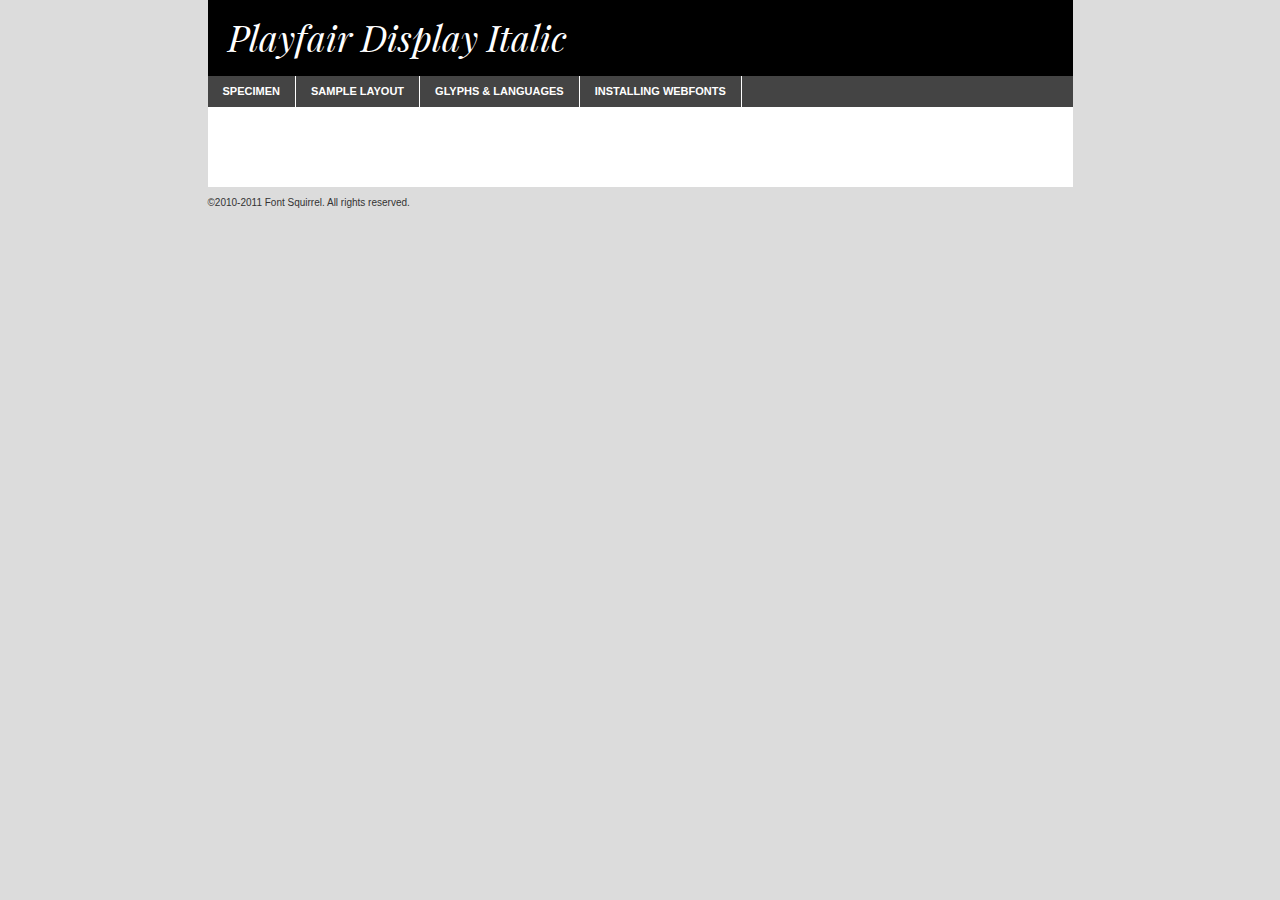
<file: fonts/playfairdisplay-italic-demo.html>
<!DOCTYPE html PUBLIC "-//W3C//DTD XHTML 1.0 Transitional//EN"
	"http://www.w3.org/TR/xhtml1/DTD/xhtml1-transitional.dtd">

<html xmlns="http://www.w3.org/1999/xhtml" xml:lang="en" lang="en">
<head>
	<meta http-equiv="Content-Type" content="text/html; charset=utf-8" />
	<script src="http://ajax.googleapis.com/ajax/libs/jquery/1.7.2/jquery.min.js" type="text/javascript" charset="utf-8"></script>
	<script src="specimen_files/easytabs.js" type="text/javascript" charset="utf-8"></script>
	<link rel="stylesheet" href="specimen_files/specimen_stylesheet.css" type="text/css" charset="utf-8" />
	<link rel="stylesheet" href="stylesheet.css" type="text/css" charset="utf-8" />

	<style type="text/css">
					body{
				font-family: 'playfair_displayitalic';
							}
		</style>

	<title>Playfair Display Italic Specimen</title>
	
	
	<script type="text/javascript" charset="utf-8">
		$(document).ready(function() {
			$('#container').easyTabs({defaultContent:1});
		});
	</script>
</head>

<body>
<div id="container">
	<div id="header">
		Playfair Display Italic	</div>
	<ul class="tabs">
		<li><a href="#specimen">Specimen</a></li>
		<li><a href="#layout">Sample Layout</a></li>
				<li><a href="#glyphs">Glyphs &amp; Languages</a></li>
		<li><a href="#installing">Installing Webfonts</a></li>
		
	</ul>
	
	<div id="main_content">

		
			<div id="specimen">
		
				<div class="section">
					<div class="grid12 firstcol">
						<div class="huge">AaBb</div>
					</div>
				</div>
		
				<div class="section">
					<div class="glyph_range">A&#x200B;B&#x200b;C&#x200b;D&#x200b;E&#x200b;F&#x200b;G&#x200b;H&#x200b;I&#x200b;J&#x200b;K&#x200b;L&#x200b;M&#x200b;N&#x200b;O&#x200b;P&#x200b;Q&#x200b;R&#x200b;S&#x200b;T&#x200b;U&#x200b;V&#x200b;W&#x200b;X&#x200b;Y&#x200b;Z&#x200b;a&#x200b;b&#x200b;c&#x200b;d&#x200b;e&#x200b;f&#x200b;g&#x200b;h&#x200b;i&#x200b;j&#x200b;k&#x200b;l&#x200b;m&#x200b;n&#x200b;o&#x200b;p&#x200b;q&#x200b;r&#x200b;s&#x200b;t&#x200b;u&#x200b;v&#x200b;w&#x200b;x&#x200b;y&#x200b;z&#x200b;1&#x200b;2&#x200b;3&#x200b;4&#x200b;5&#x200b;6&#x200b;7&#x200b;8&#x200b;9&#x200b;0&#x200b;&amp;&#x200b;.&#x200b;,&#x200b;?&#x200b;!&#x200b;&#64;&#x200b;(&#x200b;)&#x200b;#&#x200b;$&#x200b;%&#x200b;*&#x200b;+&#x200b;-&#x200b;=&#x200b;:&#x200b;;</div>
				</div>
				<div class="section">
					<div class="grid12 firstcol">
						<table class="sample_table">
							<tr><td>10</td><td class="size10">abcdefghijklmnopqrstuvwxyzABCDEFGHIJKLMNOPQRSTUVWXYZ0123456789abcdefghijklmnopqrstuvwxyzABCDEFGHIJKLMNOPQRSTUVWXYZ0123456789abcdefghijklmnopqrstuvwxyzABCDEFGHIJKLMNOPQRSTUVWXYZ</td></tr>
							<tr><td>11</td><td class="size11">abcdefghijklmnopqrstuvwxyzABCDEFGHIJKLMNOPQRSTUVWXYZ0123456789abcdefghijklmnopqrstuvwxyzABCDEFGHIJKLMNOPQRSTUVWXYZ0123456789abcdefghijklmnopqrstuvwxyzABCDEFGHIJKLMNOPQRSTUVWXYZ</td></tr>
							<tr><td>12</td><td class="size12">abcdefghijklmnopqrstuvwxyzABCDEFGHIJKLMNOPQRSTUVWXYZ0123456789abcdefghijklmnopqrstuvwxyzABCDEFGHIJKLMNOPQRSTUVWXYZ0123456789abcdefghijklmnopqrstuvwxyzABCDEFGHIJKLMNOPQRSTUVWXYZ</td></tr>
							<tr><td>13</td><td class="size13">abcdefghijklmnopqrstuvwxyzABCDEFGHIJKLMNOPQRSTUVWXYZ0123456789abcdefghijklmnopqrstuvwxyzABCDEFGHIJKLMNOPQRSTUVWXYZ0123456789abcdefghijklmnopqrstuvwxyzABCDEFGHIJKLMNOPQRSTUVWXYZ</td></tr>
							<tr><td>14</td><td class="size14">abcdefghijklmnopqrstuvwxyzABCDEFGHIJKLMNOPQRSTUVWXYZ0123456789abcdefghijklmnopqrstuvwxyzABCDEFGHIJKLMNOPQRSTUVWXYZ0123456789abcdefghijklmnopqrstuvwxyzABCDEFGHIJKLMNOPQRSTUVWXYZ</td></tr>
							<tr><td>16</td><td class="size16">abcdefghijklmnopqrstuvwxyzABCDEFGHIJKLMNOPQRSTUVWXYZ0123456789abcdefghijklmnopqrstuvwxyzABCDEFGHIJKLMNOPQRSTUVWXYZ</td></tr>
							<tr><td>18</td><td class="size18">abcdefghijklmnopqrstuvwxyzABCDEFGHIJKLMNOPQRSTUVWXYZ0123456789abcdefghijklmnopqrstuvwxyzABCDEFGHIJKLMNOPQRSTUVWXYZ</td></tr>
							<tr><td>20</td><td class="size20">abcdefghijklmnopqrstuvwxyzABCDEFGHIJKLMNOPQRSTUVWXYZ0123456789abcdefghijklmnopqrstuvwxyzABCDEFGHIJKLMNOPQRSTUVWXYZ</td></tr>
							<tr><td>24</td><td class="size24">abcdefghijklmnopqrstuvwxyzABCDEFGHIJKLMNOPQRSTUVWXYZ0123456789abcdefghijklmnopqrstuvwxyzABCDEFGHIJKLMNOPQRSTUVWXYZ</td></tr>
							<tr><td>30</td><td class="size30">abcdefghijklmnopqrstuvwxyzABCDEFGHIJKLMNOPQRSTUVWXYZ0123456789abcdefghijklmnopqrstuvwxyzABCDEFGHIJKLMNOPQRSTUVWXYZ</td></tr>
							<tr><td>36</td><td class="size36">abcdefghijklmnopqrstuvwxyzABCDEFGHIJKLMNOPQRSTUVWXYZ0123456789abcdefghijklmnopqrstuvwxyzABCDEFGHIJKLMNOPQRSTUVWXYZ</td></tr>
							<tr><td>48</td><td class="size48">abcdefghijklmnopqrstuvwxyzABCDEFGHIJKLMNOPQRSTUVWXYZ0123456789abcdefghijklmnopqrstuvwxyzABCDEFGHIJKLMNOPQRSTUVWXYZ</td></tr>
							<tr><td>60</td><td class="size60">abcdefghijklmnopqrstuvwxyzABCDEFGHIJKLMNOPQRSTUVWXYZ0123456789abcdefghijklmnopqrstuvwxyzABCDEFGHIJKLMNOPQRSTUVWXYZ</td></tr>
							<tr><td>72</td><td class="size72">abcdefghijklmnopqrstuvwxyzABCDEFGHIJKLMNOPQRSTUVWXYZ0123456789abcdefghijklmnopqrstuvwxyzABCDEFGHIJKLMNOPQRSTUVWXYZ</td></tr>
							<tr><td>90</td><td class="size90">abcdefghijklmnopqrstuvwxyzABCDEFGHIJKLMNOPQRSTUVWXYZ0123456789abcdefghijklmnopqrstuvwxyzABCDEFGHIJKLMNOPQRSTUVWXYZ</td></tr>
						</table>
				
					</div>
			
				</div>
		
		
		
								<div class="section" id="bodycomparison">


										<div id="xheight">
				<div class="fontbody">&#x25FC;&#x25FC;&#x25FC;&#x25FC;&#x25FC;&#x25FC;&#x25FC;&#x25FC;&#x25FC;&#x25FC;&#x25FC;&#x25FC;&#x25FC;&#x25FC;&#x25FC;&#x25FC;&#x25FC;&#x25FC;&#x25FC;&#x25FC;&#x25FC;&#x25FC;&#x25FC;&#x25FC;&#x25FC;&#x25FC;&#x25FC;&#x25FC;&#x25FC;&#x25FC;&#x25FC;&#x25FC;&#x25FC;&#x25FC;&#x25FC;&#x25FC;&#x25FC;&#x25FC;&#x25FC;&#x25FC;&#x25FC;&#x25FC;&#x25FC;&#x25FC;&#x25FC;&#x25FC;&#x25FC;&#x25FC;&#x25FC;&#x25FC;&#x25FC;&#x25FC;&#x25FC;&#x25FC;&#x25FC;&#x25FC;&#x25FC;&#x25FC;&#x25FC;&#x25FC;&#x25FC;&#x25FC;&#x25FC;&#x25FC;&#x25FC;&#x25FC;&#x25FC;&#x25FC;&#x25FC;&#x25FC;&#x25FC;&#x25FC;&#x25FC;&#x25FC;&#x25FC;&#x25FC;&#x25FC;&#x25FC;&#x25FC;&#x25FC;&#x25FC;&#x25FC;&#x25FC;&#x25FC;&#x25FC;&#x25FC;&#x25FC;&#x25FC;&#x25FC;&#x25FC;&#x25FC;&#x25FC;&#x25FC;&#x25FC;&#x25FC;&#x25FC;&#x25FC;&#x25FC;&#x25FC;body</div><div class="arialbody">body</div><div class="verdanabody">body</div><div class="georgiabody">body</div></div>
										<div class="fontbody" style="z-index:1">
											body<span>Playfair Display Italic</span>
										</div>
										<div class="arialbody" style="z-index:1">
											body<span>Arial</span>
										</div>
										<div class="verdanabody" style="z-index:1">
											body<span>Verdana</span>
										</div>
										<div class="georgiabody" style="z-index:1">
											body<span>Georgia</span>
										</div>



								</div>
		
		
				<div class="section psample psample_row1" id="">
					
					<div class="grid2 firstcol">
						<p class="size10"><span>10.</span>Aenean lacinia bibendum nulla sed consectetur. Fusce dapibus, tellus ac cursus commodo, tortor mauris condimentum nibh, ut fermentum massa justo sit amet risus. Nullam id dolor id nibh ultricies vehicula ut id elit. Cum sociis natoque penatibus et magnis dis parturient montes, nascetur ridiculus mus. Nulla vitae elit libero, a pharetra augue.</p>
			
					</div>
					<div class="grid3">
						<p class="size11"><span>11.</span>Aenean lacinia bibendum nulla sed consectetur. Fusce dapibus, tellus ac cursus commodo, tortor mauris condimentum nibh, ut fermentum massa justo sit amet risus. Nullam id dolor id nibh ultricies vehicula ut id elit. Cum sociis natoque penatibus et magnis dis parturient montes, nascetur ridiculus mus. Nulla vitae elit libero, a pharetra augue.</p>
			
					</div>
					<div class="grid3">
						<p class="size12"><span>12.</span>Aenean lacinia bibendum nulla sed consectetur. Fusce dapibus, tellus ac cursus commodo, tortor mauris condimentum nibh, ut fermentum massa justo sit amet risus. Nullam id dolor id nibh ultricies vehicula ut id elit. Cum sociis natoque penatibus et magnis dis parturient montes, nascetur ridiculus mus. Nulla vitae elit libero, a pharetra augue.</p>
			
					</div>
					<div class="grid4">
						<p class="size13"><span>13.</span>Aenean lacinia bibendum nulla sed consectetur. Fusce dapibus, tellus ac cursus commodo, tortor mauris condimentum nibh, ut fermentum massa justo sit amet risus. Nullam id dolor id nibh ultricies vehicula ut id elit. Cum sociis natoque penatibus et magnis dis parturient montes, nascetur ridiculus mus. Nulla vitae elit libero, a pharetra augue.</p>
			
					</div>
					<div class="white_blend"></div>
					
				</div>
				<div class="section psample psample_row2" id="">
					<div class="grid3 firstcol">
						<p class="size14"><span>14.</span>Aenean lacinia bibendum nulla sed consectetur. Fusce dapibus, tellus ac cursus commodo, tortor mauris condimentum nibh, ut fermentum massa justo sit amet risus. Nullam id dolor id nibh ultricies vehicula ut id elit. Cum sociis natoque penatibus et magnis dis parturient montes, nascetur ridiculus mus. Nulla vitae elit libero, a pharetra augue.</p>
			
					</div>
					<div class="grid4">
						<p class="size16"><span>16.</span>Aenean lacinia bibendum nulla sed consectetur. Fusce dapibus, tellus ac cursus commodo, tortor mauris condimentum nibh, ut fermentum massa justo sit amet risus. Nullam id dolor id nibh ultricies vehicula ut id elit. Cum sociis natoque penatibus et magnis dis parturient montes, nascetur ridiculus mus. Nulla vitae elit libero, a pharetra augue.</p>
			
					</div>
					<div class="grid5">
						<p class="size18"><span>18.</span>Aenean lacinia bibendum nulla sed consectetur. Fusce dapibus, tellus ac cursus commodo, tortor mauris condimentum nibh, ut fermentum massa justo sit amet risus. Nullam id dolor id nibh ultricies vehicula ut id elit. Cum sociis natoque penatibus et magnis dis parturient montes, nascetur ridiculus mus. Nulla vitae elit libero, a pharetra augue.</p>
			
					</div>

					<div class="white_blend"></div>

				</div>
				
				<div class="section psample psample_row3" id="">
					<div class="grid5 firstcol">
						<p class="size20"><span>20.</span>Aenean lacinia bibendum nulla sed consectetur. Fusce dapibus, tellus ac cursus commodo, tortor mauris condimentum nibh, ut fermentum massa justo sit amet risus. Nullam id dolor id nibh ultricies vehicula ut id elit. Cum sociis natoque penatibus et magnis dis parturient montes, nascetur ridiculus mus. Nulla vitae elit libero, a pharetra augue.</p>
					</div>
					<div class="grid7">
						<p class="size24"><span>24.</span>Aenean lacinia bibendum nulla sed consectetur. Fusce dapibus, tellus ac cursus commodo, tortor mauris condimentum nibh, ut fermentum massa justo sit amet risus. Nullam id dolor id nibh ultricies vehicula ut id elit. Cum sociis natoque penatibus et magnis dis parturient montes, nascetur ridiculus mus. Nulla vitae elit libero, a pharetra augue.</p>
					</div>
					
					<div class="white_blend"></div>
					
				</div>
				
				<div class="section psample psample_row4" id="">
					<div class="grid12 firstcol">
						<p class="size30"><span>30.</span>Aenean lacinia bibendum nulla sed consectetur. Fusce dapibus, tellus ac cursus commodo, tortor mauris condimentum nibh, ut fermentum massa justo sit amet risus. Nullam id dolor id nibh ultricies vehicula ut id elit. Cum sociis natoque penatibus et magnis dis parturient montes, nascetur ridiculus mus. Nulla vitae elit libero, a pharetra augue.</p>
					</div>
					<div class="white_blend"></div>
					
				</div>
				
				
				
				<div class="section psample psample_row1 fullreverse">
					<div class="grid2 firstcol">
						<p class="size10"><span>10.</span>Aenean lacinia bibendum nulla sed consectetur. Fusce dapibus, tellus ac cursus commodo, tortor mauris condimentum nibh, ut fermentum massa justo sit amet risus. Nullam id dolor id nibh ultricies vehicula ut id elit. Cum sociis natoque penatibus et magnis dis parturient montes, nascetur ridiculus mus. Nulla vitae elit libero, a pharetra augue.</p>
			
					</div>
					<div class="grid3">
						<p class="size11"><span>11.</span>Aenean lacinia bibendum nulla sed consectetur. Fusce dapibus, tellus ac cursus commodo, tortor mauris condimentum nibh, ut fermentum massa justo sit amet risus. Nullam id dolor id nibh ultricies vehicula ut id elit. Cum sociis natoque penatibus et magnis dis parturient montes, nascetur ridiculus mus. Nulla vitae elit libero, a pharetra augue.</p>
			
					</div>
					<div class="grid3">
						<p class="size12"><span>12.</span>Aenean lacinia bibendum nulla sed consectetur. Fusce dapibus, tellus ac cursus commodo, tortor mauris condimentum nibh, ut fermentum massa justo sit amet risus. Nullam id dolor id nibh ultricies vehicula ut id elit. Cum sociis natoque penatibus et magnis dis parturient montes, nascetur ridiculus mus. Nulla vitae elit libero, a pharetra augue.</p>
			
					</div>
					<div class="grid4">
						<p class="size13"><span>13.</span>Aenean lacinia bibendum nulla sed consectetur. Fusce dapibus, tellus ac cursus commodo, tortor mauris condimentum nibh, ut fermentum massa justo sit amet risus. Nullam id dolor id nibh ultricies vehicula ut id elit. Cum sociis natoque penatibus et magnis dis parturient montes, nascetur ridiculus mus. Nulla vitae elit libero, a pharetra augue.</p>
			
					</div>
					<div class="black_blend"></div>
					
				</div>
				
				<div class="section psample psample_row2 fullreverse">
					<div class="grid3 firstcol">
						<p class="size14"><span>14.</span>Aenean lacinia bibendum nulla sed consectetur. Fusce dapibus, tellus ac cursus commodo, tortor mauris condimentum nibh, ut fermentum massa justo sit amet risus. Nullam id dolor id nibh ultricies vehicula ut id elit. Cum sociis natoque penatibus et magnis dis parturient montes, nascetur ridiculus mus. Nulla vitae elit libero, a pharetra augue.</p>
			
					</div>
					<div class="grid4">
						<p class="size16"><span>16.</span>Aenean lacinia bibendum nulla sed consectetur. Fusce dapibus, tellus ac cursus commodo, tortor mauris condimentum nibh, ut fermentum massa justo sit amet risus. Nullam id dolor id nibh ultricies vehicula ut id elit. Cum sociis natoque penatibus et magnis dis parturient montes, nascetur ridiculus mus. Nulla vitae elit libero, a pharetra augue.</p>
			
					</div>
					<div class="grid5">
						<p class="size18"><span>18.</span>Aenean lacinia bibendum nulla sed consectetur. Fusce dapibus, tellus ac cursus commodo, tortor mauris condimentum nibh, ut fermentum massa justo sit amet risus. Nullam id dolor id nibh ultricies vehicula ut id elit. Cum sociis natoque penatibus et magnis dis parturient montes, nascetur ridiculus mus. Nulla vitae elit libero, a pharetra augue.</p>
			
					</div>
					<div class="black_blend"></div>

				</div>
				
				<div class="section psample fullreverse psample_row3" id="">
					<div class="grid5 firstcol">
						<p class="size20"><span>20.</span>Aenean lacinia bibendum nulla sed consectetur. Fusce dapibus, tellus ac cursus commodo, tortor mauris condimentum nibh, ut fermentum massa justo sit amet risus. Nullam id dolor id nibh ultricies vehicula ut id elit. Cum sociis natoque penatibus et magnis dis parturient montes, nascetur ridiculus mus. Nulla vitae elit libero, a pharetra augue.</p>
					</div>
					<div class="grid7">
						<p class="size24"><span>24.</span>Aenean lacinia bibendum nulla sed consectetur. Fusce dapibus, tellus ac cursus commodo, tortor mauris condimentum nibh, ut fermentum massa justo sit amet risus. Nullam id dolor id nibh ultricies vehicula ut id elit. Cum sociis natoque penatibus et magnis dis parturient montes, nascetur ridiculus mus. Nulla vitae elit libero, a pharetra augue.</p>
					</div>
					
					<div class="black_blend"></div>
					
				</div>
				
				<div class="section psample fullreverse psample_row4" id="" style="border-bottom: 20px #000 solid;">
					<div class="grid12 firstcol">
						<p class="size30"><span>30.</span>Aenean lacinia bibendum nulla sed consectetur. Fusce dapibus, tellus ac cursus commodo, tortor mauris condimentum nibh, ut fermentum massa justo sit amet risus. Nullam id dolor id nibh ultricies vehicula ut id elit. Cum sociis natoque penatibus et magnis dis parturient montes, nascetur ridiculus mus. Nulla vitae elit libero, a pharetra augue.</p>
					</div>
					<div class="black_blend"></div>
					
				</div>
				
				
				
				
			</div>
			
			<div id="layout">
				
				<div class="section">
					
					<div class="grid12 firstcol">
						<h1>Lorem Ipsum Dolor</h1>
						<h2>Etiam porta sem malesuada magna mollis euismod</h2>
						
						<p class="byline">By <a href="#link">Aenean Lacinia</a></p>
					</div>
				</div>
				<div class="section">
					<div class="grid8 firstcol">
						<p class="large">Donec sed odio dui. Morbi leo risus, porta ac consectetur ac, vestibulum at eros. Fusce dapibus, tellus ac cursus commodo, tortor mauris condimentum nibh, ut fermentum massa justo sit amet risus. </p>

						
						<h3>Pellentesque ornare sem</h3>

						<p>Maecenas sed diam eget risus varius blandit sit amet non magna. Maecenas faucibus mollis interdum. Donec ullamcorper nulla non metus auctor fringilla. Nullam id dolor id nibh ultricies vehicula ut id elit. Nullam id dolor id nibh ultricies vehicula ut id elit. </p>

						<p>Aenean eu leo quam. Pellentesque ornare sem lacinia quam venenatis vestibulum. Lorem ipsum dolor sit amet, consectetur adipiscing elit. Cum sociis natoque penatibus et magnis dis parturient montes, nascetur ridiculus mus. </p>

						<p>Nulla vitae elit libero, a pharetra augue. Praesent commodo cursus magna, vel scelerisque nisl consectetur et. Aenean lacinia bibendum nulla sed consectetur. </p>

						<p>Nullam quis risus eget urna mollis ornare vel eu leo. Nullam quis risus eget urna mollis ornare vel eu leo. Maecenas sed diam eget risus varius blandit sit amet non magna. Donec ullamcorper nulla non metus auctor fringilla. </p>

						<h3>Cras mattis consectetur</h3>

						<p>Aenean eu leo quam. Pellentesque ornare sem lacinia quam venenatis vestibulum. Aenean lacinia bibendum nulla sed consectetur. Integer posuere erat a ante venenatis dapibus posuere velit aliquet. Cras mattis consectetur purus sit amet fermentum. </p>

						<p>Nullam id dolor id nibh ultricies vehicula ut id elit. Nullam quis risus eget urna mollis ornare vel eu leo. Cras mattis consectetur purus sit amet fermentum.</p>
					</div>
					
					<div class="grid4 sidebar">
						
						<div class="box reverse">
							<p class="last">Nullam quis risus eget urna mollis ornare vel eu leo. Donec ullamcorper nulla non metus auctor fringilla. Cras mattis consectetur purus sit amet fermentum. Sed posuere consectetur est at lobortis. Lorem ipsum dolor sit amet, consectetur adipiscing elit. </p>
						</div>
						
						<p class="caption">Maecenas sed diam eget risus varius.</p>

						<p>Vestibulum id ligula porta felis euismod semper. Integer posuere erat a ante venenatis dapibus posuere velit aliquet. Vestibulum id ligula porta felis euismod semper. Sed posuere consectetur est at lobortis. Maecenas sed diam eget risus varius blandit sit amet non magna. Fusce dapibus, tellus ac cursus commodo, tortor mauris condimentum nibh, ut fermentum massa justo sit amet risus. </p>

					

						<p>Duis mollis, est non commodo luctus, nisi erat porttitor ligula, eget lacinia odio sem nec elit. Aenean lacinia bibendum nulla sed consectetur. Vivamus sagittis lacus vel augue laoreet rutrum faucibus dolor auctor. Aenean lacinia bibendum nulla sed consectetur. Nullam quis risus eget urna mollis ornare vel eu leo. </p>

						<p>Praesent commodo cursus magna, vel scelerisque nisl consectetur et. Donec ullamcorper nulla non metus auctor fringilla. Maecenas faucibus mollis interdum. Fusce dapibus, tellus ac cursus commodo, tortor mauris condimentum nibh, ut fermentum massa justo sit amet risus. </p>

					</div>
				</div>
				
			</div>


			



		<div id="glyphs">
			<div class="section">
				<div class="grid12 firstcol">
			
				<h1>Language Support</h1>
				<p>The subset of Playfair Display Italic in this kit supports the following languages:<br />
			
					Albanian, Basque, Breton, Chamorro, Danish, Dutch, English, Faroese, Finnish, French, Frisian, Galician, German, Icelandic, Italian, Malagasy, Norwegian, Portuguese, Spanish, Swedish				</p>
				<h1>Glyph Chart</h1>
				<p>The subset of Playfair Display Italic in this kit includes all the glyphs listed below. Unicode entities are included above each glyph to help you insert individual characters into your layout.</p>
				<div id="glyph_chart">
			
																														 <div><p>&amp;#13;</p>&#13;</div>
																				 <div><p>&amp;#32;</p>&#32;</div>
																				 <div><p>&amp;#33;</p>&#33;</div>
																				 <div><p>&amp;#34;</p>&#34;</div>
																				 <div><p>&amp;#35;</p>&#35;</div>
																				 <div><p>&amp;#36;</p>&#36;</div>
																				 <div><p>&amp;#37;</p>&#37;</div>
																				 <div><p>&amp;#38;</p>&#38;</div>
																				 <div><p>&amp;#39;</p>&#39;</div>
																				 <div><p>&amp;#40;</p>&#40;</div>
																				 <div><p>&amp;#41;</p>&#41;</div>
																				 <div><p>&amp;#42;</p>&#42;</div>
																				 <div><p>&amp;#43;</p>&#43;</div>
																				 <div><p>&amp;#44;</p>&#44;</div>
																				 <div><p>&amp;#45;</p>&#45;</div>
																				 <div><p>&amp;#46;</p>&#46;</div>
																				 <div><p>&amp;#47;</p>&#47;</div>
																				 <div><p>&amp;#48;</p>&#48;</div>
																				 <div><p>&amp;#49;</p>&#49;</div>
																				 <div><p>&amp;#50;</p>&#50;</div>
																				 <div><p>&amp;#51;</p>&#51;</div>
																				 <div><p>&amp;#52;</p>&#52;</div>
																				 <div><p>&amp;#53;</p>&#53;</div>
																				 <div><p>&amp;#54;</p>&#54;</div>
																				 <div><p>&amp;#55;</p>&#55;</div>
																				 <div><p>&amp;#56;</p>&#56;</div>
																				 <div><p>&amp;#57;</p>&#57;</div>
																				 <div><p>&amp;#58;</p>&#58;</div>
																				 <div><p>&amp;#59;</p>&#59;</div>
																				 <div><p>&amp;#60;</p>&#60;</div>
																				 <div><p>&amp;#61;</p>&#61;</div>
																				 <div><p>&amp;#62;</p>&#62;</div>
																				 <div><p>&amp;#63;</p>&#63;</div>
																				 <div><p>&amp;#64;</p>&#64;</div>
																				 <div><p>&amp;#65;</p>&#65;</div>
																				 <div><p>&amp;#66;</p>&#66;</div>
																				 <div><p>&amp;#67;</p>&#67;</div>
																				 <div><p>&amp;#68;</p>&#68;</div>
																				 <div><p>&amp;#69;</p>&#69;</div>
																				 <div><p>&amp;#70;</p>&#70;</div>
																				 <div><p>&amp;#71;</p>&#71;</div>
																				 <div><p>&amp;#72;</p>&#72;</div>
																				 <div><p>&amp;#73;</p>&#73;</div>
																				 <div><p>&amp;#74;</p>&#74;</div>
																				 <div><p>&amp;#75;</p>&#75;</div>
																				 <div><p>&amp;#76;</p>&#76;</div>
																				 <div><p>&amp;#77;</p>&#77;</div>
																				 <div><p>&amp;#78;</p>&#78;</div>
																				 <div><p>&amp;#79;</p>&#79;</div>
																				 <div><p>&amp;#80;</p>&#80;</div>
																				 <div><p>&amp;#81;</p>&#81;</div>
																				 <div><p>&amp;#82;</p>&#82;</div>
																				 <div><p>&amp;#83;</p>&#83;</div>
																				 <div><p>&amp;#84;</p>&#84;</div>
																				 <div><p>&amp;#85;</p>&#85;</div>
																				 <div><p>&amp;#86;</p>&#86;</div>
																				 <div><p>&amp;#87;</p>&#87;</div>
																				 <div><p>&amp;#88;</p>&#88;</div>
																				 <div><p>&amp;#89;</p>&#89;</div>
																				 <div><p>&amp;#90;</p>&#90;</div>
																				 <div><p>&amp;#91;</p>&#91;</div>
																				 <div><p>&amp;#92;</p>&#92;</div>
																				 <div><p>&amp;#93;</p>&#93;</div>
																				 <div><p>&amp;#94;</p>&#94;</div>
																				 <div><p>&amp;#95;</p>&#95;</div>
																				 <div><p>&amp;#96;</p>&#96;</div>
																				 <div><p>&amp;#97;</p>&#97;</div>
																				 <div><p>&amp;#98;</p>&#98;</div>
																				 <div><p>&amp;#99;</p>&#99;</div>
																				 <div><p>&amp;#100;</p>&#100;</div>
																				 <div><p>&amp;#101;</p>&#101;</div>
																				 <div><p>&amp;#102;</p>&#102;</div>
																				 <div><p>&amp;#103;</p>&#103;</div>
																				 <div><p>&amp;#104;</p>&#104;</div>
																				 <div><p>&amp;#105;</p>&#105;</div>
																				 <div><p>&amp;#106;</p>&#106;</div>
																				 <div><p>&amp;#107;</p>&#107;</div>
																				 <div><p>&amp;#108;</p>&#108;</div>
																				 <div><p>&amp;#109;</p>&#109;</div>
																				 <div><p>&amp;#110;</p>&#110;</div>
																				 <div><p>&amp;#111;</p>&#111;</div>
																				 <div><p>&amp;#112;</p>&#112;</div>
																				 <div><p>&amp;#113;</p>&#113;</div>
																				 <div><p>&amp;#114;</p>&#114;</div>
																				 <div><p>&amp;#115;</p>&#115;</div>
																				 <div><p>&amp;#116;</p>&#116;</div>
																				 <div><p>&amp;#117;</p>&#117;</div>
																				 <div><p>&amp;#118;</p>&#118;</div>
																				 <div><p>&amp;#119;</p>&#119;</div>
																				 <div><p>&amp;#120;</p>&#120;</div>
																				 <div><p>&amp;#121;</p>&#121;</div>
																				 <div><p>&amp;#122;</p>&#122;</div>
																				 <div><p>&amp;#123;</p>&#123;</div>
																				 <div><p>&amp;#124;</p>&#124;</div>
																				 <div><p>&amp;#125;</p>&#125;</div>
																				 <div><p>&amp;#126;</p>&#126;</div>
																				 <div><p>&amp;#160;</p>&#160;</div>
																				 <div><p>&amp;#161;</p>&#161;</div>
																				 <div><p>&amp;#162;</p>&#162;</div>
																				 <div><p>&amp;#163;</p>&#163;</div>
																				 <div><p>&amp;#164;</p>&#164;</div>
																				 <div><p>&amp;#165;</p>&#165;</div>
																				 <div><p>&amp;#166;</p>&#166;</div>
																				 <div><p>&amp;#167;</p>&#167;</div>
																				 <div><p>&amp;#168;</p>&#168;</div>
																				 <div><p>&amp;#169;</p>&#169;</div>
																				 <div><p>&amp;#170;</p>&#170;</div>
																				 <div><p>&amp;#171;</p>&#171;</div>
																				 <div><p>&amp;#172;</p>&#172;</div>
																				 <div><p>&amp;#173;</p>&#173;</div>
																				 <div><p>&amp;#174;</p>&#174;</div>
																				 <div><p>&amp;#175;</p>&#175;</div>
																				 <div><p>&amp;#176;</p>&#176;</div>
																				 <div><p>&amp;#177;</p>&#177;</div>
																				 <div><p>&amp;#178;</p>&#178;</div>
																				 <div><p>&amp;#179;</p>&#179;</div>
																				 <div><p>&amp;#180;</p>&#180;</div>
																				 <div><p>&amp;#182;</p>&#182;</div>
																				 <div><p>&amp;#183;</p>&#183;</div>
																				 <div><p>&amp;#184;</p>&#184;</div>
																				 <div><p>&amp;#185;</p>&#185;</div>
																				 <div><p>&amp;#186;</p>&#186;</div>
																				 <div><p>&amp;#187;</p>&#187;</div>
																				 <div><p>&amp;#188;</p>&#188;</div>
																				 <div><p>&amp;#189;</p>&#189;</div>
																				 <div><p>&amp;#190;</p>&#190;</div>
																				 <div><p>&amp;#191;</p>&#191;</div>
																				 <div><p>&amp;#192;</p>&#192;</div>
																				 <div><p>&amp;#193;</p>&#193;</div>
																				 <div><p>&amp;#194;</p>&#194;</div>
																				 <div><p>&amp;#195;</p>&#195;</div>
																				 <div><p>&amp;#196;</p>&#196;</div>
																				 <div><p>&amp;#197;</p>&#197;</div>
																				 <div><p>&amp;#198;</p>&#198;</div>
																				 <div><p>&amp;#199;</p>&#199;</div>
																				 <div><p>&amp;#200;</p>&#200;</div>
																				 <div><p>&amp;#201;</p>&#201;</div>
																				 <div><p>&amp;#202;</p>&#202;</div>
																				 <div><p>&amp;#203;</p>&#203;</div>
																				 <div><p>&amp;#204;</p>&#204;</div>
																				 <div><p>&amp;#205;</p>&#205;</div>
																				 <div><p>&amp;#206;</p>&#206;</div>
																				 <div><p>&amp;#207;</p>&#207;</div>
																				 <div><p>&amp;#208;</p>&#208;</div>
																				 <div><p>&amp;#209;</p>&#209;</div>
																				 <div><p>&amp;#210;</p>&#210;</div>
																				 <div><p>&amp;#211;</p>&#211;</div>
																				 <div><p>&amp;#212;</p>&#212;</div>
																				 <div><p>&amp;#213;</p>&#213;</div>
																				 <div><p>&amp;#214;</p>&#214;</div>
																				 <div><p>&amp;#215;</p>&#215;</div>
																				 <div><p>&amp;#216;</p>&#216;</div>
																				 <div><p>&amp;#217;</p>&#217;</div>
																				 <div><p>&amp;#218;</p>&#218;</div>
																				 <div><p>&amp;#219;</p>&#219;</div>
																				 <div><p>&amp;#220;</p>&#220;</div>
																				 <div><p>&amp;#221;</p>&#221;</div>
																				 <div><p>&amp;#222;</p>&#222;</div>
																				 <div><p>&amp;#223;</p>&#223;</div>
																				 <div><p>&amp;#224;</p>&#224;</div>
																				 <div><p>&amp;#225;</p>&#225;</div>
																				 <div><p>&amp;#226;</p>&#226;</div>
																				 <div><p>&amp;#227;</p>&#227;</div>
																				 <div><p>&amp;#228;</p>&#228;</div>
																				 <div><p>&amp;#229;</p>&#229;</div>
																				 <div><p>&amp;#230;</p>&#230;</div>
																				 <div><p>&amp;#231;</p>&#231;</div>
																				 <div><p>&amp;#232;</p>&#232;</div>
																				 <div><p>&amp;#233;</p>&#233;</div>
																				 <div><p>&amp;#234;</p>&#234;</div>
																				 <div><p>&amp;#235;</p>&#235;</div>
																				 <div><p>&amp;#236;</p>&#236;</div>
																				 <div><p>&amp;#237;</p>&#237;</div>
																				 <div><p>&amp;#238;</p>&#238;</div>
																				 <div><p>&amp;#239;</p>&#239;</div>
																				 <div><p>&amp;#240;</p>&#240;</div>
																				 <div><p>&amp;#241;</p>&#241;</div>
																				 <div><p>&amp;#242;</p>&#242;</div>
																				 <div><p>&amp;#243;</p>&#243;</div>
																				 <div><p>&amp;#244;</p>&#244;</div>
																				 <div><p>&amp;#245;</p>&#245;</div>
																				 <div><p>&amp;#246;</p>&#246;</div>
																				 <div><p>&amp;#247;</p>&#247;</div>
																				 <div><p>&amp;#248;</p>&#248;</div>
																				 <div><p>&amp;#249;</p>&#249;</div>
																				 <div><p>&amp;#250;</p>&#250;</div>
																				 <div><p>&amp;#251;</p>&#251;</div>
																				 <div><p>&amp;#252;</p>&#252;</div>
																				 <div><p>&amp;#253;</p>&#253;</div>
																				 <div><p>&amp;#254;</p>&#254;</div>
																				 <div><p>&amp;#255;</p>&#255;</div>
																				 <div><p>&amp;#338;</p>&#338;</div>
																				 <div><p>&amp;#339;</p>&#339;</div>
																				 <div><p>&amp;#376;</p>&#376;</div>
																				 <div><p>&amp;#710;</p>&#710;</div>
																				 <div><p>&amp;#732;</p>&#732;</div>
																				 <div><p>&amp;#8192;</p>&#8192;</div>
																				 <div><p>&amp;#8193;</p>&#8193;</div>
																				 <div><p>&amp;#8194;</p>&#8194;</div>
																				 <div><p>&amp;#8195;</p>&#8195;</div>
																				 <div><p>&amp;#8196;</p>&#8196;</div>
																				 <div><p>&amp;#8197;</p>&#8197;</div>
																				 <div><p>&amp;#8198;</p>&#8198;</div>
																				 <div><p>&amp;#8199;</p>&#8199;</div>
																				 <div><p>&amp;#8200;</p>&#8200;</div>
																				 <div><p>&amp;#8201;</p>&#8201;</div>
																				 <div><p>&amp;#8202;</p>&#8202;</div>
																				 <div><p>&amp;#8208;</p>&#8208;</div>
																				 <div><p>&amp;#8209;</p>&#8209;</div>
																				 <div><p>&amp;#8210;</p>&#8210;</div>
																				 <div><p>&amp;#8211;</p>&#8211;</div>
																				 <div><p>&amp;#8212;</p>&#8212;</div>
																				 <div><p>&amp;#8216;</p>&#8216;</div>
																				 <div><p>&amp;#8217;</p>&#8217;</div>
																				 <div><p>&amp;#8218;</p>&#8218;</div>
																				 <div><p>&amp;#8220;</p>&#8220;</div>
																				 <div><p>&amp;#8221;</p>&#8221;</div>
																				 <div><p>&amp;#8222;</p>&#8222;</div>
																				 <div><p>&amp;#8226;</p>&#8226;</div>
																				 <div><p>&amp;#8230;</p>&#8230;</div>
																				 <div><p>&amp;#8239;</p>&#8239;</div>
																				 <div><p>&amp;#8249;</p>&#8249;</div>
																				 <div><p>&amp;#8250;</p>&#8250;</div>
																				 <div><p>&amp;#8287;</p>&#8287;</div>
																				 <div><p>&amp;#8364;</p>&#8364;</div>
																				 <div><p>&amp;#8482;</p>&#8482;</div>
																				 <div><p>&amp;#9724;</p>&#9724;</div>
																				 <div><p>&amp;#64257;</p>&#64257;</div>
																				 <div><p>&amp;#64258;</p>&#64258;</div>
																				 <div><p>&amp;#64259;</p>&#64259;</div>
																				 <div><p>&amp;#64260;</p>&#64260;</div>
																																						</div>	
				</div>
		
		
			</div>
		</div>
		
		
		<div id="specs">
			
		</div>
	
		<div id="installing">
			<div class="section">
				<div class="grid7 firstcol">
					<h1>Installing Webfonts</h1>
					
					<p>Webfonts are supported by all major browser platforms but not all in the same way. There are currently four different font formats that must be included in order to target all browsers. This includes TTF, WOFF, EOT and SVG.</p>
					
					<h2>1. Upload your webfonts</h2>
					<p>You must upload your webfont kit to your website. They should be in or near the same directory as your CSS files.</p>
					
					<h2>2. Include the webfont stylesheet</h2>
					<p>A special CSS @font-face declaration helps the various browsers select the appropriate font it needs without causing you a bunch of headaches. Learn more about this syntax by reading the <a href="http://www.fontspring.com/blog/further-hardening-of-the-bulletproof-syntax">Fontspring blog post</a> about it. The code for it is as follows:</p>


<code>
@font-face{ 
	font-family: 'MyWebFont';
	src: url('WebFont.eot');
	src: url('WebFont.eot?#iefix') format('embedded-opentype'),
	     url('WebFont.woff') format('woff'),
	     url('WebFont.ttf') format('truetype'),
	     url('WebFont.svg#webfont') format('svg');
}
</code>

	<p>We've already gone ahead and generated the code for you. All you have to do is link to the stylesheet in your HTML, like this:</p>
	<code>&lt;link rel=&quot;stylesheet&quot; href=&quot;stylesheet.css&quot; type=&quot;text/css&quot; charset=&quot;utf-8&quot; /&gt;</code>

					<h2>3. Modify your own stylesheet</h2>
					<p>To take advantage of your new fonts, you must tell your stylesheet to use them. Look at the original @font-face declaration above and find the property called "font-family." The name linked there will be what you use to reference the font. Prepend that webfont name to the font stack in the "font-family" property, inside the selector you want to change. For example:</p>
<code>p { font-family: 'WebFont', Arial, sans-serif; }</code>

<h2>4. Test</h2>
<p>Getting webfonts to work cross-browser <em>can</em> be tricky. Use the information in the sidebar to help you if you find that fonts aren't loading in a particular browser.</p>
				</div>
				
				<div class="grid5 sidebar">
					<div class="box">
						<h2>Troubleshooting<br />Font-Face Problems</h2>
						<p>Having trouble getting your webfonts to load in your new website? Here are some tips to sort out what might be the problem.</p>

						<h3>Fonts not showing in any browser</h3>

						<p>This sounds like you need to work on the plumbing. You either did not upload the fonts to the correct directory, or you did not link the fonts properly in the CSS. If you've confirmed that all this is correct and you still have a problem, take a look at your .htaccess file and see if requests are getting intercepted.</p>

						<h3>Fonts not loading in iPhone or iPad</h3>

						<p>The most common problem here is that you are serving the fonts from an IIS server. IIS refuses to serve files that have unknown MIME types. If that is the case, you must set the MIME type for SVG to "image/svg+xml" in the server settings. Follow these instructions from Microsoft if you need help.</p>

						<h3>Fonts not loading in Firefox</h3>

						<p>The primary reason for this failure? You are still using a version Firefox older than 3.5. So upgrade already! If that isn't it, then you are very likely serving fonts from a different domain. Firefox requires that all font assets be served from the same domain. Lastly it is possible that you need to add WOFF to your list of MIME types (if you are serving via IIS.)</p>

						<h3>Fonts not loading in IE</h3>

						<p>Are you looking at Internet Explorer on an actual Windows machine or are you cheating by using a service like Adobe BrowserLab? Many of these screenshot services do not render @font-face for IE. Best to test it on a real machine.</p>

						<h3>Fonts not loading in IE9</h3>

						<p>IE9, like Firefox, requires that fonts be served from the same domain as the website. Make sure that is the case.</p>
					</div>
				</div>
			</div>
			
		</div>
	
	</div>
	<div id="footer">
		<p>&copy;2010-2011 Font Squirrel. All rights reserved.</p>
	</div>
</div>
</body>
</html>
</file>
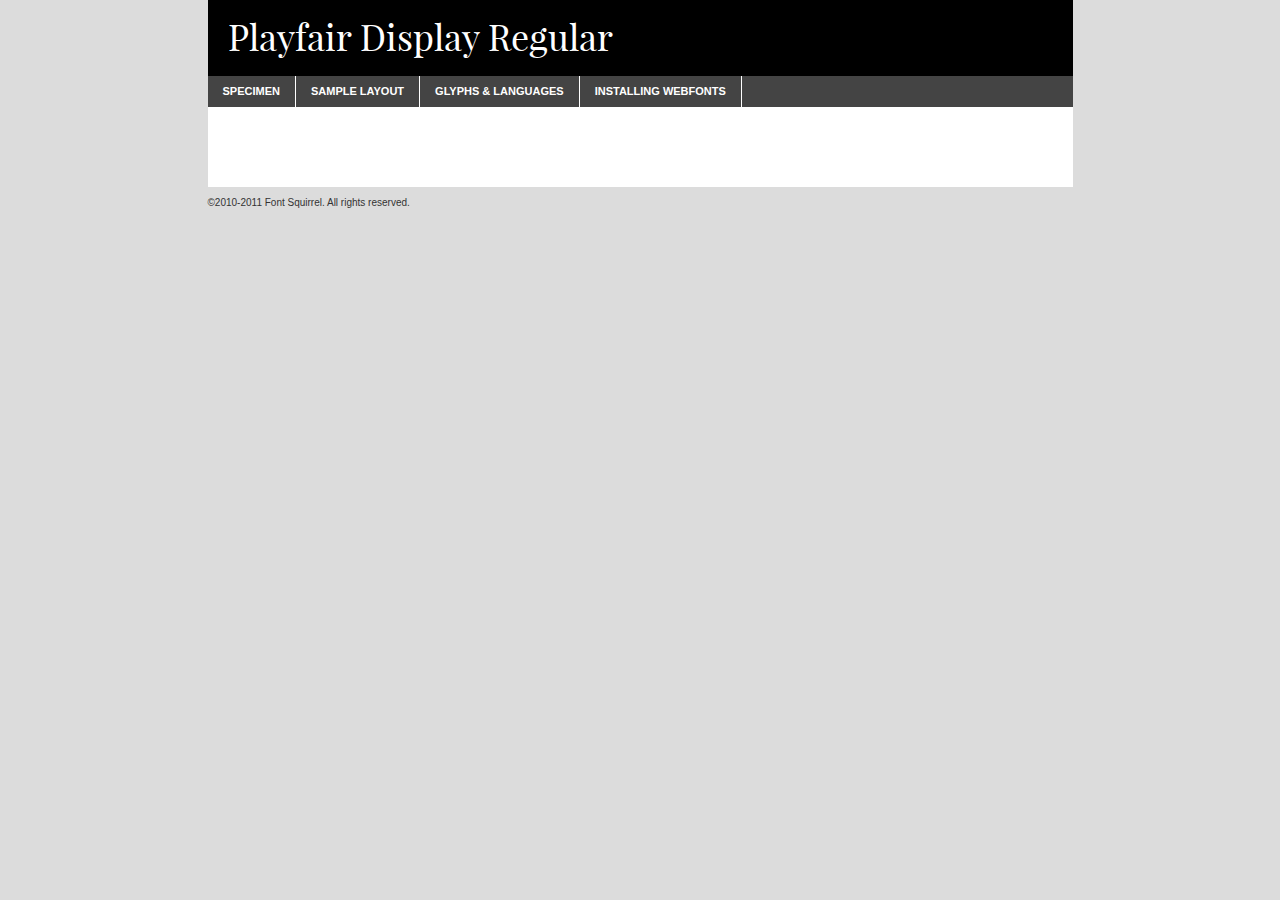
<file: fonts/playfairdisplay-regular-demo.html>
<!DOCTYPE html PUBLIC "-//W3C//DTD XHTML 1.0 Transitional//EN"
	"http://www.w3.org/TR/xhtml1/DTD/xhtml1-transitional.dtd">

<html xmlns="http://www.w3.org/1999/xhtml" xml:lang="en" lang="en">
<head>
	<meta http-equiv="Content-Type" content="text/html; charset=utf-8" />
	<script src="http://ajax.googleapis.com/ajax/libs/jquery/1.7.2/jquery.min.js" type="text/javascript" charset="utf-8"></script>
	<script src="specimen_files/easytabs.js" type="text/javascript" charset="utf-8"></script>
	<link rel="stylesheet" href="specimen_files/specimen_stylesheet.css" type="text/css" charset="utf-8" />
	<link rel="stylesheet" href="stylesheet.css" type="text/css" charset="utf-8" />

	<style type="text/css">
					body{
				font-family: 'playfair_displayregular';
							}
		</style>

	<title>Playfair Display Regular Specimen</title>
	
	
	<script type="text/javascript" charset="utf-8">
		$(document).ready(function() {
			$('#container').easyTabs({defaultContent:1});
		});
	</script>
</head>

<body>
<div id="container">
	<div id="header">
		Playfair Display Regular	</div>
	<ul class="tabs">
		<li><a href="#specimen">Specimen</a></li>
		<li><a href="#layout">Sample Layout</a></li>
				<li><a href="#glyphs">Glyphs &amp; Languages</a></li>
		<li><a href="#installing">Installing Webfonts</a></li>
		
	</ul>
	
	<div id="main_content">

		
			<div id="specimen">
		
				<div class="section">
					<div class="grid12 firstcol">
						<div class="huge">AaBb</div>
					</div>
				</div>
		
				<div class="section">
					<div class="glyph_range">A&#x200B;B&#x200b;C&#x200b;D&#x200b;E&#x200b;F&#x200b;G&#x200b;H&#x200b;I&#x200b;J&#x200b;K&#x200b;L&#x200b;M&#x200b;N&#x200b;O&#x200b;P&#x200b;Q&#x200b;R&#x200b;S&#x200b;T&#x200b;U&#x200b;V&#x200b;W&#x200b;X&#x200b;Y&#x200b;Z&#x200b;a&#x200b;b&#x200b;c&#x200b;d&#x200b;e&#x200b;f&#x200b;g&#x200b;h&#x200b;i&#x200b;j&#x200b;k&#x200b;l&#x200b;m&#x200b;n&#x200b;o&#x200b;p&#x200b;q&#x200b;r&#x200b;s&#x200b;t&#x200b;u&#x200b;v&#x200b;w&#x200b;x&#x200b;y&#x200b;z&#x200b;1&#x200b;2&#x200b;3&#x200b;4&#x200b;5&#x200b;6&#x200b;7&#x200b;8&#x200b;9&#x200b;0&#x200b;&amp;&#x200b;.&#x200b;,&#x200b;?&#x200b;!&#x200b;&#64;&#x200b;(&#x200b;)&#x200b;#&#x200b;$&#x200b;%&#x200b;*&#x200b;+&#x200b;-&#x200b;=&#x200b;:&#x200b;;</div>
				</div>
				<div class="section">
					<div class="grid12 firstcol">
						<table class="sample_table">
							<tr><td>10</td><td class="size10">abcdefghijklmnopqrstuvwxyzABCDEFGHIJKLMNOPQRSTUVWXYZ0123456789abcdefghijklmnopqrstuvwxyzABCDEFGHIJKLMNOPQRSTUVWXYZ0123456789abcdefghijklmnopqrstuvwxyzABCDEFGHIJKLMNOPQRSTUVWXYZ</td></tr>
							<tr><td>11</td><td class="size11">abcdefghijklmnopqrstuvwxyzABCDEFGHIJKLMNOPQRSTUVWXYZ0123456789abcdefghijklmnopqrstuvwxyzABCDEFGHIJKLMNOPQRSTUVWXYZ0123456789abcdefghijklmnopqrstuvwxyzABCDEFGHIJKLMNOPQRSTUVWXYZ</td></tr>
							<tr><td>12</td><td class="size12">abcdefghijklmnopqrstuvwxyzABCDEFGHIJKLMNOPQRSTUVWXYZ0123456789abcdefghijklmnopqrstuvwxyzABCDEFGHIJKLMNOPQRSTUVWXYZ0123456789abcdefghijklmnopqrstuvwxyzABCDEFGHIJKLMNOPQRSTUVWXYZ</td></tr>
							<tr><td>13</td><td class="size13">abcdefghijklmnopqrstuvwxyzABCDEFGHIJKLMNOPQRSTUVWXYZ0123456789abcdefghijklmnopqrstuvwxyzABCDEFGHIJKLMNOPQRSTUVWXYZ0123456789abcdefghijklmnopqrstuvwxyzABCDEFGHIJKLMNOPQRSTUVWXYZ</td></tr>
							<tr><td>14</td><td class="size14">abcdefghijklmnopqrstuvwxyzABCDEFGHIJKLMNOPQRSTUVWXYZ0123456789abcdefghijklmnopqrstuvwxyzABCDEFGHIJKLMNOPQRSTUVWXYZ0123456789abcdefghijklmnopqrstuvwxyzABCDEFGHIJKLMNOPQRSTUVWXYZ</td></tr>
							<tr><td>16</td><td class="size16">abcdefghijklmnopqrstuvwxyzABCDEFGHIJKLMNOPQRSTUVWXYZ0123456789abcdefghijklmnopqrstuvwxyzABCDEFGHIJKLMNOPQRSTUVWXYZ</td></tr>
							<tr><td>18</td><td class="size18">abcdefghijklmnopqrstuvwxyzABCDEFGHIJKLMNOPQRSTUVWXYZ0123456789abcdefghijklmnopqrstuvwxyzABCDEFGHIJKLMNOPQRSTUVWXYZ</td></tr>
							<tr><td>20</td><td class="size20">abcdefghijklmnopqrstuvwxyzABCDEFGHIJKLMNOPQRSTUVWXYZ0123456789abcdefghijklmnopqrstuvwxyzABCDEFGHIJKLMNOPQRSTUVWXYZ</td></tr>
							<tr><td>24</td><td class="size24">abcdefghijklmnopqrstuvwxyzABCDEFGHIJKLMNOPQRSTUVWXYZ0123456789abcdefghijklmnopqrstuvwxyzABCDEFGHIJKLMNOPQRSTUVWXYZ</td></tr>
							<tr><td>30</td><td class="size30">abcdefghijklmnopqrstuvwxyzABCDEFGHIJKLMNOPQRSTUVWXYZ0123456789abcdefghijklmnopqrstuvwxyzABCDEFGHIJKLMNOPQRSTUVWXYZ</td></tr>
							<tr><td>36</td><td class="size36">abcdefghijklmnopqrstuvwxyzABCDEFGHIJKLMNOPQRSTUVWXYZ0123456789abcdefghijklmnopqrstuvwxyzABCDEFGHIJKLMNOPQRSTUVWXYZ</td></tr>
							<tr><td>48</td><td class="size48">abcdefghijklmnopqrstuvwxyzABCDEFGHIJKLMNOPQRSTUVWXYZ0123456789abcdefghijklmnopqrstuvwxyzABCDEFGHIJKLMNOPQRSTUVWXYZ</td></tr>
							<tr><td>60</td><td class="size60">abcdefghijklmnopqrstuvwxyzABCDEFGHIJKLMNOPQRSTUVWXYZ0123456789abcdefghijklmnopqrstuvwxyzABCDEFGHIJKLMNOPQRSTUVWXYZ</td></tr>
							<tr><td>72</td><td class="size72">abcdefghijklmnopqrstuvwxyzABCDEFGHIJKLMNOPQRSTUVWXYZ0123456789abcdefghijklmnopqrstuvwxyzABCDEFGHIJKLMNOPQRSTUVWXYZ</td></tr>
							<tr><td>90</td><td class="size90">abcdefghijklmnopqrstuvwxyzABCDEFGHIJKLMNOPQRSTUVWXYZ0123456789abcdefghijklmnopqrstuvwxyzABCDEFGHIJKLMNOPQRSTUVWXYZ</td></tr>
						</table>
				
					</div>
			
				</div>
		
		
		
								<div class="section" id="bodycomparison">


										<div id="xheight">
				<div class="fontbody">&#x25FC;&#x25FC;&#x25FC;&#x25FC;&#x25FC;&#x25FC;&#x25FC;&#x25FC;&#x25FC;&#x25FC;&#x25FC;&#x25FC;&#x25FC;&#x25FC;&#x25FC;&#x25FC;&#x25FC;&#x25FC;&#x25FC;&#x25FC;&#x25FC;&#x25FC;&#x25FC;&#x25FC;&#x25FC;&#x25FC;&#x25FC;&#x25FC;&#x25FC;&#x25FC;&#x25FC;&#x25FC;&#x25FC;&#x25FC;&#x25FC;&#x25FC;&#x25FC;&#x25FC;&#x25FC;&#x25FC;&#x25FC;&#x25FC;&#x25FC;&#x25FC;&#x25FC;&#x25FC;&#x25FC;&#x25FC;&#x25FC;&#x25FC;&#x25FC;&#x25FC;&#x25FC;&#x25FC;&#x25FC;&#x25FC;&#x25FC;&#x25FC;&#x25FC;&#x25FC;&#x25FC;&#x25FC;&#x25FC;&#x25FC;&#x25FC;&#x25FC;&#x25FC;&#x25FC;&#x25FC;&#x25FC;&#x25FC;&#x25FC;&#x25FC;&#x25FC;&#x25FC;&#x25FC;&#x25FC;&#x25FC;&#x25FC;&#x25FC;&#x25FC;&#x25FC;&#x25FC;&#x25FC;&#x25FC;&#x25FC;&#x25FC;&#x25FC;&#x25FC;&#x25FC;&#x25FC;&#x25FC;&#x25FC;&#x25FC;&#x25FC;&#x25FC;&#x25FC;&#x25FC;&#x25FC;body</div><div class="arialbody">body</div><div class="verdanabody">body</div><div class="georgiabody">body</div></div>
										<div class="fontbody" style="z-index:1">
											body<span>Playfair Display Regular</span>
										</div>
										<div class="arialbody" style="z-index:1">
											body<span>Arial</span>
										</div>
										<div class="verdanabody" style="z-index:1">
											body<span>Verdana</span>
										</div>
										<div class="georgiabody" style="z-index:1">
											body<span>Georgia</span>
										</div>



								</div>
		
		
				<div class="section psample psample_row1" id="">
					
					<div class="grid2 firstcol">
						<p class="size10"><span>10.</span>Aenean lacinia bibendum nulla sed consectetur. Fusce dapibus, tellus ac cursus commodo, tortor mauris condimentum nibh, ut fermentum massa justo sit amet risus. Nullam id dolor id nibh ultricies vehicula ut id elit. Cum sociis natoque penatibus et magnis dis parturient montes, nascetur ridiculus mus. Nulla vitae elit libero, a pharetra augue.</p>
			
					</div>
					<div class="grid3">
						<p class="size11"><span>11.</span>Aenean lacinia bibendum nulla sed consectetur. Fusce dapibus, tellus ac cursus commodo, tortor mauris condimentum nibh, ut fermentum massa justo sit amet risus. Nullam id dolor id nibh ultricies vehicula ut id elit. Cum sociis natoque penatibus et magnis dis parturient montes, nascetur ridiculus mus. Nulla vitae elit libero, a pharetra augue.</p>
			
					</div>
					<div class="grid3">
						<p class="size12"><span>12.</span>Aenean lacinia bibendum nulla sed consectetur. Fusce dapibus, tellus ac cursus commodo, tortor mauris condimentum nibh, ut fermentum massa justo sit amet risus. Nullam id dolor id nibh ultricies vehicula ut id elit. Cum sociis natoque penatibus et magnis dis parturient montes, nascetur ridiculus mus. Nulla vitae elit libero, a pharetra augue.</p>
			
					</div>
					<div class="grid4">
						<p class="size13"><span>13.</span>Aenean lacinia bibendum nulla sed consectetur. Fusce dapibus, tellus ac cursus commodo, tortor mauris condimentum nibh, ut fermentum massa justo sit amet risus. Nullam id dolor id nibh ultricies vehicula ut id elit. Cum sociis natoque penatibus et magnis dis parturient montes, nascetur ridiculus mus. Nulla vitae elit libero, a pharetra augue.</p>
			
					</div>
					<div class="white_blend"></div>
					
				</div>
				<div class="section psample psample_row2" id="">
					<div class="grid3 firstcol">
						<p class="size14"><span>14.</span>Aenean lacinia bibendum nulla sed consectetur. Fusce dapibus, tellus ac cursus commodo, tortor mauris condimentum nibh, ut fermentum massa justo sit amet risus. Nullam id dolor id nibh ultricies vehicula ut id elit. Cum sociis natoque penatibus et magnis dis parturient montes, nascetur ridiculus mus. Nulla vitae elit libero, a pharetra augue.</p>
			
					</div>
					<div class="grid4">
						<p class="size16"><span>16.</span>Aenean lacinia bibendum nulla sed consectetur. Fusce dapibus, tellus ac cursus commodo, tortor mauris condimentum nibh, ut fermentum massa justo sit amet risus. Nullam id dolor id nibh ultricies vehicula ut id elit. Cum sociis natoque penatibus et magnis dis parturient montes, nascetur ridiculus mus. Nulla vitae elit libero, a pharetra augue.</p>
			
					</div>
					<div class="grid5">
						<p class="size18"><span>18.</span>Aenean lacinia bibendum nulla sed consectetur. Fusce dapibus, tellus ac cursus commodo, tortor mauris condimentum nibh, ut fermentum massa justo sit amet risus. Nullam id dolor id nibh ultricies vehicula ut id elit. Cum sociis natoque penatibus et magnis dis parturient montes, nascetur ridiculus mus. Nulla vitae elit libero, a pharetra augue.</p>
			
					</div>

					<div class="white_blend"></div>

				</div>
				
				<div class="section psample psample_row3" id="">
					<div class="grid5 firstcol">
						<p class="size20"><span>20.</span>Aenean lacinia bibendum nulla sed consectetur. Fusce dapibus, tellus ac cursus commodo, tortor mauris condimentum nibh, ut fermentum massa justo sit amet risus. Nullam id dolor id nibh ultricies vehicula ut id elit. Cum sociis natoque penatibus et magnis dis parturient montes, nascetur ridiculus mus. Nulla vitae elit libero, a pharetra augue.</p>
					</div>
					<div class="grid7">
						<p class="size24"><span>24.</span>Aenean lacinia bibendum nulla sed consectetur. Fusce dapibus, tellus ac cursus commodo, tortor mauris condimentum nibh, ut fermentum massa justo sit amet risus. Nullam id dolor id nibh ultricies vehicula ut id elit. Cum sociis natoque penatibus et magnis dis parturient montes, nascetur ridiculus mus. Nulla vitae elit libero, a pharetra augue.</p>
					</div>
					
					<div class="white_blend"></div>
					
				</div>
				
				<div class="section psample psample_row4" id="">
					<div class="grid12 firstcol">
						<p class="size30"><span>30.</span>Aenean lacinia bibendum nulla sed consectetur. Fusce dapibus, tellus ac cursus commodo, tortor mauris condimentum nibh, ut fermentum massa justo sit amet risus. Nullam id dolor id nibh ultricies vehicula ut id elit. Cum sociis natoque penatibus et magnis dis parturient montes, nascetur ridiculus mus. Nulla vitae elit libero, a pharetra augue.</p>
					</div>
					<div class="white_blend"></div>
					
				</div>
				
				
				
				<div class="section psample psample_row1 fullreverse">
					<div class="grid2 firstcol">
						<p class="size10"><span>10.</span>Aenean lacinia bibendum nulla sed consectetur. Fusce dapibus, tellus ac cursus commodo, tortor mauris condimentum nibh, ut fermentum massa justo sit amet risus. Nullam id dolor id nibh ultricies vehicula ut id elit. Cum sociis natoque penatibus et magnis dis parturient montes, nascetur ridiculus mus. Nulla vitae elit libero, a pharetra augue.</p>
			
					</div>
					<div class="grid3">
						<p class="size11"><span>11.</span>Aenean lacinia bibendum nulla sed consectetur. Fusce dapibus, tellus ac cursus commodo, tortor mauris condimentum nibh, ut fermentum massa justo sit amet risus. Nullam id dolor id nibh ultricies vehicula ut id elit. Cum sociis natoque penatibus et magnis dis parturient montes, nascetur ridiculus mus. Nulla vitae elit libero, a pharetra augue.</p>
			
					</div>
					<div class="grid3">
						<p class="size12"><span>12.</span>Aenean lacinia bibendum nulla sed consectetur. Fusce dapibus, tellus ac cursus commodo, tortor mauris condimentum nibh, ut fermentum massa justo sit amet risus. Nullam id dolor id nibh ultricies vehicula ut id elit. Cum sociis natoque penatibus et magnis dis parturient montes, nascetur ridiculus mus. Nulla vitae elit libero, a pharetra augue.</p>
			
					</div>
					<div class="grid4">
						<p class="size13"><span>13.</span>Aenean lacinia bibendum nulla sed consectetur. Fusce dapibus, tellus ac cursus commodo, tortor mauris condimentum nibh, ut fermentum massa justo sit amet risus. Nullam id dolor id nibh ultricies vehicula ut id elit. Cum sociis natoque penatibus et magnis dis parturient montes, nascetur ridiculus mus. Nulla vitae elit libero, a pharetra augue.</p>
			
					</div>
					<div class="black_blend"></div>
					
				</div>
				
				<div class="section psample psample_row2 fullreverse">
					<div class="grid3 firstcol">
						<p class="size14"><span>14.</span>Aenean lacinia bibendum nulla sed consectetur. Fusce dapibus, tellus ac cursus commodo, tortor mauris condimentum nibh, ut fermentum massa justo sit amet risus. Nullam id dolor id nibh ultricies vehicula ut id elit. Cum sociis natoque penatibus et magnis dis parturient montes, nascetur ridiculus mus. Nulla vitae elit libero, a pharetra augue.</p>
			
					</div>
					<div class="grid4">
						<p class="size16"><span>16.</span>Aenean lacinia bibendum nulla sed consectetur. Fusce dapibus, tellus ac cursus commodo, tortor mauris condimentum nibh, ut fermentum massa justo sit amet risus. Nullam id dolor id nibh ultricies vehicula ut id elit. Cum sociis natoque penatibus et magnis dis parturient montes, nascetur ridiculus mus. Nulla vitae elit libero, a pharetra augue.</p>
			
					</div>
					<div class="grid5">
						<p class="size18"><span>18.</span>Aenean lacinia bibendum nulla sed consectetur. Fusce dapibus, tellus ac cursus commodo, tortor mauris condimentum nibh, ut fermentum massa justo sit amet risus. Nullam id dolor id nibh ultricies vehicula ut id elit. Cum sociis natoque penatibus et magnis dis parturient montes, nascetur ridiculus mus. Nulla vitae elit libero, a pharetra augue.</p>
			
					</div>
					<div class="black_blend"></div>

				</div>
				
				<div class="section psample fullreverse psample_row3" id="">
					<div class="grid5 firstcol">
						<p class="size20"><span>20.</span>Aenean lacinia bibendum nulla sed consectetur. Fusce dapibus, tellus ac cursus commodo, tortor mauris condimentum nibh, ut fermentum massa justo sit amet risus. Nullam id dolor id nibh ultricies vehicula ut id elit. Cum sociis natoque penatibus et magnis dis parturient montes, nascetur ridiculus mus. Nulla vitae elit libero, a pharetra augue.</p>
					</div>
					<div class="grid7">
						<p class="size24"><span>24.</span>Aenean lacinia bibendum nulla sed consectetur. Fusce dapibus, tellus ac cursus commodo, tortor mauris condimentum nibh, ut fermentum massa justo sit amet risus. Nullam id dolor id nibh ultricies vehicula ut id elit. Cum sociis natoque penatibus et magnis dis parturient montes, nascetur ridiculus mus. Nulla vitae elit libero, a pharetra augue.</p>
					</div>
					
					<div class="black_blend"></div>
					
				</div>
				
				<div class="section psample fullreverse psample_row4" id="" style="border-bottom: 20px #000 solid;">
					<div class="grid12 firstcol">
						<p class="size30"><span>30.</span>Aenean lacinia bibendum nulla sed consectetur. Fusce dapibus, tellus ac cursus commodo, tortor mauris condimentum nibh, ut fermentum massa justo sit amet risus. Nullam id dolor id nibh ultricies vehicula ut id elit. Cum sociis natoque penatibus et magnis dis parturient montes, nascetur ridiculus mus. Nulla vitae elit libero, a pharetra augue.</p>
					</div>
					<div class="black_blend"></div>
					
				</div>
				
				
				
				
			</div>
			
			<div id="layout">
				
				<div class="section">
					
					<div class="grid12 firstcol">
						<h1>Lorem Ipsum Dolor</h1>
						<h2>Etiam porta sem malesuada magna mollis euismod</h2>
						
						<p class="byline">By <a href="#link">Aenean Lacinia</a></p>
					</div>
				</div>
				<div class="section">
					<div class="grid8 firstcol">
						<p class="large">Donec sed odio dui. Morbi leo risus, porta ac consectetur ac, vestibulum at eros. Fusce dapibus, tellus ac cursus commodo, tortor mauris condimentum nibh, ut fermentum massa justo sit amet risus. </p>

						
						<h3>Pellentesque ornare sem</h3>

						<p>Maecenas sed diam eget risus varius blandit sit amet non magna. Maecenas faucibus mollis interdum. Donec ullamcorper nulla non metus auctor fringilla. Nullam id dolor id nibh ultricies vehicula ut id elit. Nullam id dolor id nibh ultricies vehicula ut id elit. </p>

						<p>Aenean eu leo quam. Pellentesque ornare sem lacinia quam venenatis vestibulum. Lorem ipsum dolor sit amet, consectetur adipiscing elit. Cum sociis natoque penatibus et magnis dis parturient montes, nascetur ridiculus mus. </p>

						<p>Nulla vitae elit libero, a pharetra augue. Praesent commodo cursus magna, vel scelerisque nisl consectetur et. Aenean lacinia bibendum nulla sed consectetur. </p>

						<p>Nullam quis risus eget urna mollis ornare vel eu leo. Nullam quis risus eget urna mollis ornare vel eu leo. Maecenas sed diam eget risus varius blandit sit amet non magna. Donec ullamcorper nulla non metus auctor fringilla. </p>

						<h3>Cras mattis consectetur</h3>

						<p>Aenean eu leo quam. Pellentesque ornare sem lacinia quam venenatis vestibulum. Aenean lacinia bibendum nulla sed consectetur. Integer posuere erat a ante venenatis dapibus posuere velit aliquet. Cras mattis consectetur purus sit amet fermentum. </p>

						<p>Nullam id dolor id nibh ultricies vehicula ut id elit. Nullam quis risus eget urna mollis ornare vel eu leo. Cras mattis consectetur purus sit amet fermentum.</p>
					</div>
					
					<div class="grid4 sidebar">
						
						<div class="box reverse">
							<p class="last">Nullam quis risus eget urna mollis ornare vel eu leo. Donec ullamcorper nulla non metus auctor fringilla. Cras mattis consectetur purus sit amet fermentum. Sed posuere consectetur est at lobortis. Lorem ipsum dolor sit amet, consectetur adipiscing elit. </p>
						</div>
						
						<p class="caption">Maecenas sed diam eget risus varius.</p>

						<p>Vestibulum id ligula porta felis euismod semper. Integer posuere erat a ante venenatis dapibus posuere velit aliquet. Vestibulum id ligula porta felis euismod semper. Sed posuere consectetur est at lobortis. Maecenas sed diam eget risus varius blandit sit amet non magna. Fusce dapibus, tellus ac cursus commodo, tortor mauris condimentum nibh, ut fermentum massa justo sit amet risus. </p>

					

						<p>Duis mollis, est non commodo luctus, nisi erat porttitor ligula, eget lacinia odio sem nec elit. Aenean lacinia bibendum nulla sed consectetur. Vivamus sagittis lacus vel augue laoreet rutrum faucibus dolor auctor. Aenean lacinia bibendum nulla sed consectetur. Nullam quis risus eget urna mollis ornare vel eu leo. </p>

						<p>Praesent commodo cursus magna, vel scelerisque nisl consectetur et. Donec ullamcorper nulla non metus auctor fringilla. Maecenas faucibus mollis interdum. Fusce dapibus, tellus ac cursus commodo, tortor mauris condimentum nibh, ut fermentum massa justo sit amet risus. </p>

					</div>
				</div>
				
			</div>


			



		<div id="glyphs">
			<div class="section">
				<div class="grid12 firstcol">
			
				<h1>Language Support</h1>
				<p>The subset of Playfair Display Regular in this kit supports the following languages:<br />
			
					Albanian, Basque, Breton, Chamorro, Danish, Dutch, English, Faroese, Finnish, French, Frisian, Galician, German, Icelandic, Italian, Malagasy, Norwegian, Portuguese, Spanish, Swedish				</p>
				<h1>Glyph Chart</h1>
				<p>The subset of Playfair Display Regular in this kit includes all the glyphs listed below. Unicode entities are included above each glyph to help you insert individual characters into your layout.</p>
				<div id="glyph_chart">
			
																														 <div><p>&amp;#13;</p>&#13;</div>
																				 <div><p>&amp;#32;</p>&#32;</div>
																				 <div><p>&amp;#33;</p>&#33;</div>
																				 <div><p>&amp;#34;</p>&#34;</div>
																				 <div><p>&amp;#35;</p>&#35;</div>
																				 <div><p>&amp;#36;</p>&#36;</div>
																				 <div><p>&amp;#37;</p>&#37;</div>
																				 <div><p>&amp;#38;</p>&#38;</div>
																				 <div><p>&amp;#39;</p>&#39;</div>
																				 <div><p>&amp;#40;</p>&#40;</div>
																				 <div><p>&amp;#41;</p>&#41;</div>
																				 <div><p>&amp;#42;</p>&#42;</div>
																				 <div><p>&amp;#43;</p>&#43;</div>
																				 <div><p>&amp;#44;</p>&#44;</div>
																				 <div><p>&amp;#45;</p>&#45;</div>
																				 <div><p>&amp;#46;</p>&#46;</div>
																				 <div><p>&amp;#47;</p>&#47;</div>
																				 <div><p>&amp;#48;</p>&#48;</div>
																				 <div><p>&amp;#49;</p>&#49;</div>
																				 <div><p>&amp;#50;</p>&#50;</div>
																				 <div><p>&amp;#51;</p>&#51;</div>
																				 <div><p>&amp;#52;</p>&#52;</div>
																				 <div><p>&amp;#53;</p>&#53;</div>
																				 <div><p>&amp;#54;</p>&#54;</div>
																				 <div><p>&amp;#55;</p>&#55;</div>
																				 <div><p>&amp;#56;</p>&#56;</div>
																				 <div><p>&amp;#57;</p>&#57;</div>
																				 <div><p>&amp;#58;</p>&#58;</div>
																				 <div><p>&amp;#59;</p>&#59;</div>
																				 <div><p>&amp;#60;</p>&#60;</div>
																				 <div><p>&amp;#61;</p>&#61;</div>
																				 <div><p>&amp;#62;</p>&#62;</div>
																				 <div><p>&amp;#63;</p>&#63;</div>
																				 <div><p>&amp;#64;</p>&#64;</div>
																				 <div><p>&amp;#65;</p>&#65;</div>
																				 <div><p>&amp;#66;</p>&#66;</div>
																				 <div><p>&amp;#67;</p>&#67;</div>
																				 <div><p>&amp;#68;</p>&#68;</div>
																				 <div><p>&amp;#69;</p>&#69;</div>
																				 <div><p>&amp;#70;</p>&#70;</div>
																				 <div><p>&amp;#71;</p>&#71;</div>
																				 <div><p>&amp;#72;</p>&#72;</div>
																				 <div><p>&amp;#73;</p>&#73;</div>
																				 <div><p>&amp;#74;</p>&#74;</div>
																				 <div><p>&amp;#75;</p>&#75;</div>
																				 <div><p>&amp;#76;</p>&#76;</div>
																				 <div><p>&amp;#77;</p>&#77;</div>
																				 <div><p>&amp;#78;</p>&#78;</div>
																				 <div><p>&amp;#79;</p>&#79;</div>
																				 <div><p>&amp;#80;</p>&#80;</div>
																				 <div><p>&amp;#81;</p>&#81;</div>
																				 <div><p>&amp;#82;</p>&#82;</div>
																				 <div><p>&amp;#83;</p>&#83;</div>
																				 <div><p>&amp;#84;</p>&#84;</div>
																				 <div><p>&amp;#85;</p>&#85;</div>
																				 <div><p>&amp;#86;</p>&#86;</div>
																				 <div><p>&amp;#87;</p>&#87;</div>
																				 <div><p>&amp;#88;</p>&#88;</div>
																				 <div><p>&amp;#89;</p>&#89;</div>
																				 <div><p>&amp;#90;</p>&#90;</div>
																				 <div><p>&amp;#91;</p>&#91;</div>
																				 <div><p>&amp;#92;</p>&#92;</div>
																				 <div><p>&amp;#93;</p>&#93;</div>
																				 <div><p>&amp;#94;</p>&#94;</div>
																				 <div><p>&amp;#95;</p>&#95;</div>
																				 <div><p>&amp;#96;</p>&#96;</div>
																				 <div><p>&amp;#97;</p>&#97;</div>
																				 <div><p>&amp;#98;</p>&#98;</div>
																				 <div><p>&amp;#99;</p>&#99;</div>
																				 <div><p>&amp;#100;</p>&#100;</div>
																				 <div><p>&amp;#101;</p>&#101;</div>
																				 <div><p>&amp;#102;</p>&#102;</div>
																				 <div><p>&amp;#103;</p>&#103;</div>
																				 <div><p>&amp;#104;</p>&#104;</div>
																				 <div><p>&amp;#105;</p>&#105;</div>
																				 <div><p>&amp;#106;</p>&#106;</div>
																				 <div><p>&amp;#107;</p>&#107;</div>
																				 <div><p>&amp;#108;</p>&#108;</div>
																				 <div><p>&amp;#109;</p>&#109;</div>
																				 <div><p>&amp;#110;</p>&#110;</div>
																				 <div><p>&amp;#111;</p>&#111;</div>
																				 <div><p>&amp;#112;</p>&#112;</div>
																				 <div><p>&amp;#113;</p>&#113;</div>
																				 <div><p>&amp;#114;</p>&#114;</div>
																				 <div><p>&amp;#115;</p>&#115;</div>
																				 <div><p>&amp;#116;</p>&#116;</div>
																				 <div><p>&amp;#117;</p>&#117;</div>
																				 <div><p>&amp;#118;</p>&#118;</div>
																				 <div><p>&amp;#119;</p>&#119;</div>
																				 <div><p>&amp;#120;</p>&#120;</div>
																				 <div><p>&amp;#121;</p>&#121;</div>
																				 <div><p>&amp;#122;</p>&#122;</div>
																				 <div><p>&amp;#123;</p>&#123;</div>
																				 <div><p>&amp;#124;</p>&#124;</div>
																				 <div><p>&amp;#125;</p>&#125;</div>
																				 <div><p>&amp;#126;</p>&#126;</div>
																				 <div><p>&amp;#160;</p>&#160;</div>
																				 <div><p>&amp;#161;</p>&#161;</div>
																				 <div><p>&amp;#162;</p>&#162;</div>
																				 <div><p>&amp;#163;</p>&#163;</div>
																				 <div><p>&amp;#164;</p>&#164;</div>
																				 <div><p>&amp;#165;</p>&#165;</div>
																				 <div><p>&amp;#166;</p>&#166;</div>
																				 <div><p>&amp;#167;</p>&#167;</div>
																				 <div><p>&amp;#168;</p>&#168;</div>
																				 <div><p>&amp;#169;</p>&#169;</div>
																				 <div><p>&amp;#170;</p>&#170;</div>
																				 <div><p>&amp;#171;</p>&#171;</div>
																				 <div><p>&amp;#172;</p>&#172;</div>
																				 <div><p>&amp;#173;</p>&#173;</div>
																				 <div><p>&amp;#174;</p>&#174;</div>
																				 <div><p>&amp;#175;</p>&#175;</div>
																				 <div><p>&amp;#176;</p>&#176;</div>
																				 <div><p>&amp;#177;</p>&#177;</div>
																				 <div><p>&amp;#178;</p>&#178;</div>
																				 <div><p>&amp;#179;</p>&#179;</div>
																				 <div><p>&amp;#180;</p>&#180;</div>
																				 <div><p>&amp;#182;</p>&#182;</div>
																				 <div><p>&amp;#183;</p>&#183;</div>
																				 <div><p>&amp;#184;</p>&#184;</div>
																				 <div><p>&amp;#185;</p>&#185;</div>
																				 <div><p>&amp;#186;</p>&#186;</div>
																				 <div><p>&amp;#187;</p>&#187;</div>
																				 <div><p>&amp;#188;</p>&#188;</div>
																				 <div><p>&amp;#189;</p>&#189;</div>
																				 <div><p>&amp;#190;</p>&#190;</div>
																				 <div><p>&amp;#191;</p>&#191;</div>
																				 <div><p>&amp;#192;</p>&#192;</div>
																				 <div><p>&amp;#193;</p>&#193;</div>
																				 <div><p>&amp;#194;</p>&#194;</div>
																				 <div><p>&amp;#195;</p>&#195;</div>
																				 <div><p>&amp;#196;</p>&#196;</div>
																				 <div><p>&amp;#197;</p>&#197;</div>
																				 <div><p>&amp;#198;</p>&#198;</div>
																				 <div><p>&amp;#199;</p>&#199;</div>
																				 <div><p>&amp;#200;</p>&#200;</div>
																				 <div><p>&amp;#201;</p>&#201;</div>
																				 <div><p>&amp;#202;</p>&#202;</div>
																				 <div><p>&amp;#203;</p>&#203;</div>
																				 <div><p>&amp;#204;</p>&#204;</div>
																				 <div><p>&amp;#205;</p>&#205;</div>
																				 <div><p>&amp;#206;</p>&#206;</div>
																				 <div><p>&amp;#207;</p>&#207;</div>
																				 <div><p>&amp;#208;</p>&#208;</div>
																				 <div><p>&amp;#209;</p>&#209;</div>
																				 <div><p>&amp;#210;</p>&#210;</div>
																				 <div><p>&amp;#211;</p>&#211;</div>
																				 <div><p>&amp;#212;</p>&#212;</div>
																				 <div><p>&amp;#213;</p>&#213;</div>
																				 <div><p>&amp;#214;</p>&#214;</div>
																				 <div><p>&amp;#215;</p>&#215;</div>
																				 <div><p>&amp;#216;</p>&#216;</div>
																				 <div><p>&amp;#217;</p>&#217;</div>
																				 <div><p>&amp;#218;</p>&#218;</div>
																				 <div><p>&amp;#219;</p>&#219;</div>
																				 <div><p>&amp;#220;</p>&#220;</div>
																				 <div><p>&amp;#221;</p>&#221;</div>
																				 <div><p>&amp;#222;</p>&#222;</div>
																				 <div><p>&amp;#223;</p>&#223;</div>
																				 <div><p>&amp;#224;</p>&#224;</div>
																				 <div><p>&amp;#225;</p>&#225;</div>
																				 <div><p>&amp;#226;</p>&#226;</div>
																				 <div><p>&amp;#227;</p>&#227;</div>
																				 <div><p>&amp;#228;</p>&#228;</div>
																				 <div><p>&amp;#229;</p>&#229;</div>
																				 <div><p>&amp;#230;</p>&#230;</div>
																				 <div><p>&amp;#231;</p>&#231;</div>
																				 <div><p>&amp;#232;</p>&#232;</div>
																				 <div><p>&amp;#233;</p>&#233;</div>
																				 <div><p>&amp;#234;</p>&#234;</div>
																				 <div><p>&amp;#235;</p>&#235;</div>
																				 <div><p>&amp;#236;</p>&#236;</div>
																				 <div><p>&amp;#237;</p>&#237;</div>
																				 <div><p>&amp;#238;</p>&#238;</div>
																				 <div><p>&amp;#239;</p>&#239;</div>
																				 <div><p>&amp;#240;</p>&#240;</div>
																				 <div><p>&amp;#241;</p>&#241;</div>
																				 <div><p>&amp;#242;</p>&#242;</div>
																				 <div><p>&amp;#243;</p>&#243;</div>
																				 <div><p>&amp;#244;</p>&#244;</div>
																				 <div><p>&amp;#245;</p>&#245;</div>
																				 <div><p>&amp;#246;</p>&#246;</div>
																				 <div><p>&amp;#247;</p>&#247;</div>
																				 <div><p>&amp;#248;</p>&#248;</div>
																				 <div><p>&amp;#249;</p>&#249;</div>
																				 <div><p>&amp;#250;</p>&#250;</div>
																				 <div><p>&amp;#251;</p>&#251;</div>
																				 <div><p>&amp;#252;</p>&#252;</div>
																				 <div><p>&amp;#253;</p>&#253;</div>
																				 <div><p>&amp;#254;</p>&#254;</div>
																				 <div><p>&amp;#255;</p>&#255;</div>
																				 <div><p>&amp;#338;</p>&#338;</div>
																				 <div><p>&amp;#339;</p>&#339;</div>
																				 <div><p>&amp;#376;</p>&#376;</div>
																				 <div><p>&amp;#710;</p>&#710;</div>
																				 <div><p>&amp;#732;</p>&#732;</div>
																				 <div><p>&amp;#8192;</p>&#8192;</div>
																				 <div><p>&amp;#8193;</p>&#8193;</div>
																				 <div><p>&amp;#8194;</p>&#8194;</div>
																				 <div><p>&amp;#8195;</p>&#8195;</div>
																				 <div><p>&amp;#8196;</p>&#8196;</div>
																				 <div><p>&amp;#8197;</p>&#8197;</div>
																				 <div><p>&amp;#8198;</p>&#8198;</div>
																				 <div><p>&amp;#8199;</p>&#8199;</div>
																				 <div><p>&amp;#8200;</p>&#8200;</div>
																				 <div><p>&amp;#8201;</p>&#8201;</div>
																				 <div><p>&amp;#8202;</p>&#8202;</div>
																				 <div><p>&amp;#8208;</p>&#8208;</div>
																				 <div><p>&amp;#8209;</p>&#8209;</div>
																				 <div><p>&amp;#8210;</p>&#8210;</div>
																				 <div><p>&amp;#8211;</p>&#8211;</div>
																				 <div><p>&amp;#8212;</p>&#8212;</div>
																				 <div><p>&amp;#8216;</p>&#8216;</div>
																				 <div><p>&amp;#8217;</p>&#8217;</div>
																				 <div><p>&amp;#8218;</p>&#8218;</div>
																				 <div><p>&amp;#8220;</p>&#8220;</div>
																				 <div><p>&amp;#8221;</p>&#8221;</div>
																				 <div><p>&amp;#8222;</p>&#8222;</div>
																				 <div><p>&amp;#8226;</p>&#8226;</div>
																				 <div><p>&amp;#8230;</p>&#8230;</div>
																				 <div><p>&amp;#8239;</p>&#8239;</div>
																				 <div><p>&amp;#8249;</p>&#8249;</div>
																				 <div><p>&amp;#8250;</p>&#8250;</div>
																				 <div><p>&amp;#8287;</p>&#8287;</div>
																				 <div><p>&amp;#8364;</p>&#8364;</div>
																				 <div><p>&amp;#8482;</p>&#8482;</div>
																				 <div><p>&amp;#9724;</p>&#9724;</div>
																				 <div><p>&amp;#64257;</p>&#64257;</div>
																				 <div><p>&amp;#64258;</p>&#64258;</div>
																				 <div><p>&amp;#64259;</p>&#64259;</div>
																				 <div><p>&amp;#64260;</p>&#64260;</div>
																																						</div>	
				</div>
		
		
			</div>
		</div>
		
		
		<div id="specs">
			
		</div>
	
		<div id="installing">
			<div class="section">
				<div class="grid7 firstcol">
					<h1>Installing Webfonts</h1>
					
					<p>Webfonts are supported by all major browser platforms but not all in the same way. There are currently four different font formats that must be included in order to target all browsers. This includes TTF, WOFF, EOT and SVG.</p>
					
					<h2>1. Upload your webfonts</h2>
					<p>You must upload your webfont kit to your website. They should be in or near the same directory as your CSS files.</p>
					
					<h2>2. Include the webfont stylesheet</h2>
					<p>A special CSS @font-face declaration helps the various browsers select the appropriate font it needs without causing you a bunch of headaches. Learn more about this syntax by reading the <a href="http://www.fontspring.com/blog/further-hardening-of-the-bulletproof-syntax">Fontspring blog post</a> about it. The code for it is as follows:</p>


<code>
@font-face{ 
	font-family: 'MyWebFont';
	src: url('WebFont.eot');
	src: url('WebFont.eot?#iefix') format('embedded-opentype'),
	     url('WebFont.woff') format('woff'),
	     url('WebFont.ttf') format('truetype'),
	     url('WebFont.svg#webfont') format('svg');
}
</code>

	<p>We've already gone ahead and generated the code for you. All you have to do is link to the stylesheet in your HTML, like this:</p>
	<code>&lt;link rel=&quot;stylesheet&quot; href=&quot;stylesheet.css&quot; type=&quot;text/css&quot; charset=&quot;utf-8&quot; /&gt;</code>

					<h2>3. Modify your own stylesheet</h2>
					<p>To take advantage of your new fonts, you must tell your stylesheet to use them. Look at the original @font-face declaration above and find the property called "font-family." The name linked there will be what you use to reference the font. Prepend that webfont name to the font stack in the "font-family" property, inside the selector you want to change. For example:</p>
<code>p { font-family: 'WebFont', Arial, sans-serif; }</code>

<h2>4. Test</h2>
<p>Getting webfonts to work cross-browser <em>can</em> be tricky. Use the information in the sidebar to help you if you find that fonts aren't loading in a particular browser.</p>
				</div>
				
				<div class="grid5 sidebar">
					<div class="box">
						<h2>Troubleshooting<br />Font-Face Problems</h2>
						<p>Having trouble getting your webfonts to load in your new website? Here are some tips to sort out what might be the problem.</p>

						<h3>Fonts not showing in any browser</h3>

						<p>This sounds like you need to work on the plumbing. You either did not upload the fonts to the correct directory, or you did not link the fonts properly in the CSS. If you've confirmed that all this is correct and you still have a problem, take a look at your .htaccess file and see if requests are getting intercepted.</p>

						<h3>Fonts not loading in iPhone or iPad</h3>

						<p>The most common problem here is that you are serving the fonts from an IIS server. IIS refuses to serve files that have unknown MIME types. If that is the case, you must set the MIME type for SVG to "image/svg+xml" in the server settings. Follow these instructions from Microsoft if you need help.</p>

						<h3>Fonts not loading in Firefox</h3>

						<p>The primary reason for this failure? You are still using a version Firefox older than 3.5. So upgrade already! If that isn't it, then you are very likely serving fonts from a different domain. Firefox requires that all font assets be served from the same domain. Lastly it is possible that you need to add WOFF to your list of MIME types (if you are serving via IIS.)</p>

						<h3>Fonts not loading in IE</h3>

						<p>Are you looking at Internet Explorer on an actual Windows machine or are you cheating by using a service like Adobe BrowserLab? Many of these screenshot services do not render @font-face for IE. Best to test it on a real machine.</p>

						<h3>Fonts not loading in IE9</h3>

						<p>IE9, like Firefox, requires that fonts be served from the same domain as the website. Make sure that is the case.</p>
					</div>
				</div>
			</div>
			
		</div>
	
	</div>
	<div id="footer">
		<p>&copy;2010-2011 Font Squirrel. All rights reserved.</p>
	</div>
</div>
</body>
</html>
</file>
<file: fonts/stylesheet.css>
/* Generated by Font Squirrel (http://www.fontsquirrel.com) on March 2, 2014 */



@font-face {
    font-family: 'amatic_scregular';
    src: url('amaticsc-regular-webfont.eot');
    src: url('amaticsc-regular-webfont.eot?#iefix') format('embedded-opentype'),
         url('amaticsc-regular-webfont.woff') format('woff'),
         url('amaticsc-regular-webfont.ttf') format('truetype'),
         url('amaticsc-regular-webfont.svg#amatic_scregular') format('svg');
    font-weight: normal;
    font-style: normal;

}


/* Generated by Font Squirrel (http://www.fontsquirrel.com) on March 2, 2014 */



@font-face {
    font-family: 'playfair_displayitalic';
    src: url('playfairdisplay-italic-webfont.eot');
    src: url('playfairdisplay-italic-webfont.eot?#iefix') format('embedded-opentype'),
         url('playfairdisplay-italic-webfont.woff') format('woff'),
         url('playfairdisplay-italic-webfont.ttf') format('truetype'),
         url('playfairdisplay-italic-webfont.svg#playfair_displayitalic') format('svg');
    font-weight: normal;
    font-style: normal;

}




@font-face {
    font-family: 'playfair_displayregular';
    src: url('playfairdisplay-regular-webfont.eot');
    src: url('playfairdisplay-regular-webfont.eot?#iefix') format('embedded-opentype'),
         url('playfairdisplay-regular-webfont.woff') format('woff'),
         url('playfairdisplay-regular-webfont.ttf') format('truetype'),
         url('playfairdisplay-regular-webfont.svg#playfair_displayregular') format('svg');
    font-weight: normal;
    font-style: normal;

}
</file>
<file: fonts/specimen_files/specimen_stylesheet.css>
@import url('grid_12-825-55-15.css');

/*  
	CSS Reset by Eric Meyer - Released under Public Domain
    http://meyerweb.com/eric/tools/css/reset/
*/
html, body, div, span, applet, object, iframe,
h1, h2, h3, h4, h5, h6, p, blockquote, pre,
a, abbr, acronym, address, big, cite, code,
del, dfn, em, font, img, ins, kbd, q, s, samp,
small, strike, strong, sub, sup, tt, var,
b, u, i, center, dl, dt, dd, ol, ul, li,
fieldset, form, label, legend, table, 
caption, tbody, tfoot, thead, tr, th, td 
                  {margin: 0;padding: 0;border: 0;outline: 0;
                  font-size: 100%;vertical-align: baseline;
                  background: transparent;}
body              {line-height: 1;}
ol, ul            {list-style: none;}
blockquote, q     {quotes: none;}
blockquote:before, blockquote:after,
q:before, q:after {content: '';	content: none;}
:focus            {outline: 0;}
ins               {text-decoration: none;}
del               {text-decoration: line-through;}
table             {border-collapse: collapse;border-spacing: 0;}




body {
	color: #000;
	background-color: #dcdcdc;
}

a {
	text-decoration: none;
	color: #1883ba;
}

h1{
	font-size: 32px;
	font-weight: normal;
	font-style: normal;
	margin-bottom: 18px;
}

h2{
	font-size: 18px;
}

#container {
	width: 865px;
	margin: 0px auto;
}


#header {
	padding: 20px;
	font-size: 36px;
	background-color: #000;
	color: #fff;
}

#header span {
	color: #666;
}
#main_content {
	background-color: #fff;
	padding: 60px 20px 20px;
}


#footer p {
	margin: 0;
	padding-top: 10px;
	padding-bottom: 50px;
	color: #333;
	font: 10px Arial, sans-serif;
}

.tabs {
	width: 100%;
	height: 31px;
	background-color: #444;
}
.tabs li {
	float:  left;
	margin: 0;
	overflow: hidden;
	background-color: #444;
}
.tabs li a {
	display: block;
	color: #fff;
	text-decoration: none;
	font: bold 11px/11px 'Arial';
	text-transform: uppercase;
	padding: 10px 15px;
	border-right: 1px solid #fff;
}

.tabs li a:hover {
		background-color: #00b3ff;

}

.tabs li.active a {
	color:  #000;
	background-color: #fff;
}



div.huge {
	
	font-size: 300px;
	line-height: 1em;
	padding: 0;
	letter-spacing: -.02em;
	overflow: hidden;
}
div.glyph_range {
	font-size: 72px;
	line-height: 1.1em;
}

.size10{ font-size: 10px; }
.size11{ font-size: 11px; }
.size12{ font-size: 12px; }
.size13{ font-size: 13px; }
.size14{ font-size: 14px; }
.size16{ font-size: 16px; }
.size18{ font-size: 18px; }
.size20{ font-size: 20px; }
.size24{ font-size: 24px; }
.size30{ font-size: 30px; }
.size36{ font-size: 36px; }
.size48{ font-size: 48px; }
.size60{ font-size: 60px; }
.size72{ font-size: 72px; }
.size90{ font-size: 90px; }


.psample_row1 {	height: 120px;}
.psample_row1 {	height: 120px;}
.psample_row2 {	height: 160px;}
.psample_row3 {	height: 160px;}
.psample_row4 {	height: 160px;}

.psample {
	overflow: hidden;
	position: relative;
}
.psample p {
	line-height: 1.3em;
	display: block;
	overflow: hidden;
	margin: 0;
}

.psample span {
	margin-right: .5em;
}

.white_blend {
	width: 100%;
	height: 61px;
	background-image: url([data-uri]);
	position: absolute;
	bottom: 0;
}
.black_blend {
	width: 100%;
	height: 61px;
	background-image: url([data-uri]);
	position: absolute;
	bottom: 0;
}
.fullreverse {
	background:  #000 !important;
	color:  #fff !important;
	margin-left: -20px;
	padding-left: 20px;
	margin-right: -20px;
	padding-right: 20px;
	padding: 20px;
	margin-bottom:0;
}


.sample_table td {
	padding-top: 3px;
	padding-bottom:5px;
	padding-left: 5px;
	vertical-align: middle;
	line-height: 1.2em;
}

.sample_table td:first-child {
	background-color: #eee;
	text-align: right;
	padding-right: 5px;
	padding-left: 0;
	padding: 5px;
	font: 11px/12px "Courier New", Courier, mono;
}

code {
	white-space: pre;
	background-color: #eee;
	display: block;
	padding: 10px;
	margin-bottom: 18px;
	overflow: auto;
}


.bottom,.last 	{margin-bottom:0 !important; padding-bottom:0 !important;}

.box  { 
  padding: 18px; 
  margin-bottom: 18px; 
  background: #eee; 
}

.reverse,.reversed { background:  #000 !important;color:  #fff !important; border: none !important;}

#bodycomparison {
	position: relative;
	overflow: hidden;
	font-size: 72px;
	height: 90px;
	white-space: nowrap;
}

#bodycomparison div{
	font-size: 72px;
	line-height: 90px;
	display: inline;
	margin: 0 15px 0 0;
	padding: 0;
}

#bodycomparison div span{
	font: 10px Arial;
	position: absolute;
	left: 0;
}
#xheight {
	float: none;
	position: absolute;
	color: #d9f3ff;
	font-size: 72px;
	line-height: 90px;
}

.fontbody {
 position: relative;
}
.arialbody{
	font-family: Arial;
	position: relative;
}
.verdanabody{
	font-family: Verdana;
	position: relative;
}
.georgiabody{
	font-family: Georgia;
	position: relative;
}

/* @group Layout page
 */

#layout h1 {
	font-size: 36px;
	line-height: 42px;
	font-weight: normal;
	font-style: normal;
}

#layout h2 {
	font-size: 24px;
	line-height: 23px;
	font-weight: normal;
	font-style: normal;
}

#layout h3 {
	font-size: 22px;
	line-height: 1.4em;
	margin-top: 1em;
	font-weight: normal;
	font-style: normal;
}


#layout p.byline {
	font-size: 12px;
	margin-top: 18px;
	line-height: 12px;
	margin-bottom: 0;
}
#layout p {
	font-size: 14px;
	line-height: 21px;
	margin-bottom: .5em;
}

#layout p.large{
	font-size: 18px;
	line-height: 26px;
}

#layout .sidebar p{
	font-size: 12px;
	line-height: 1.4em;
}

#layout p.caption {
	font-size: 10px;
	margin-top: -16px;
	margin-bottom: 18px;
}

/* @end */

/* @group Glyphs */

#glyph_chart div{
	background-color: #d9f3ff;
	color: black;
	float: left;
	font-size: 36px;
	height: 1.2em;
	line-height: 1.2em;
	margin-bottom: 1px;
	margin-right: 1px;
	text-align: center;
	width: 1.2em;
	position: relative;
	padding: .6em .2em .2em;
}

#glyph_chart div p {
	position: absolute;
	left: 0;
	top: 0;
	display: block;
	text-align: center;
	font: bold 9px Arial, sans-serif;
	background-color: #3a768f;
	width: 100%;
	color: #fff;
	padding: 2px 0;
}


#glyphs h1 {
	font-family: Arial, sans-serif;
}
/* @end */

/* @group Installing */

#installing {
	font: 13px Arial, sans-serif;
}

#installing p,
#glyphs p{
	line-height: 1.2em;
	margin-bottom: 18px;
	font: 13px Arial, sans-serif;
}



#installing h3{
	font-size: 15px;
	margin-top: 18px;
}

/* @end */

#rendering h1 {
	font-family: Arial, sans-serif;
}
.render_table td {
	font: 11px "Courier New", Courier, mono;
	vertical-align: middle;
}
</file>
